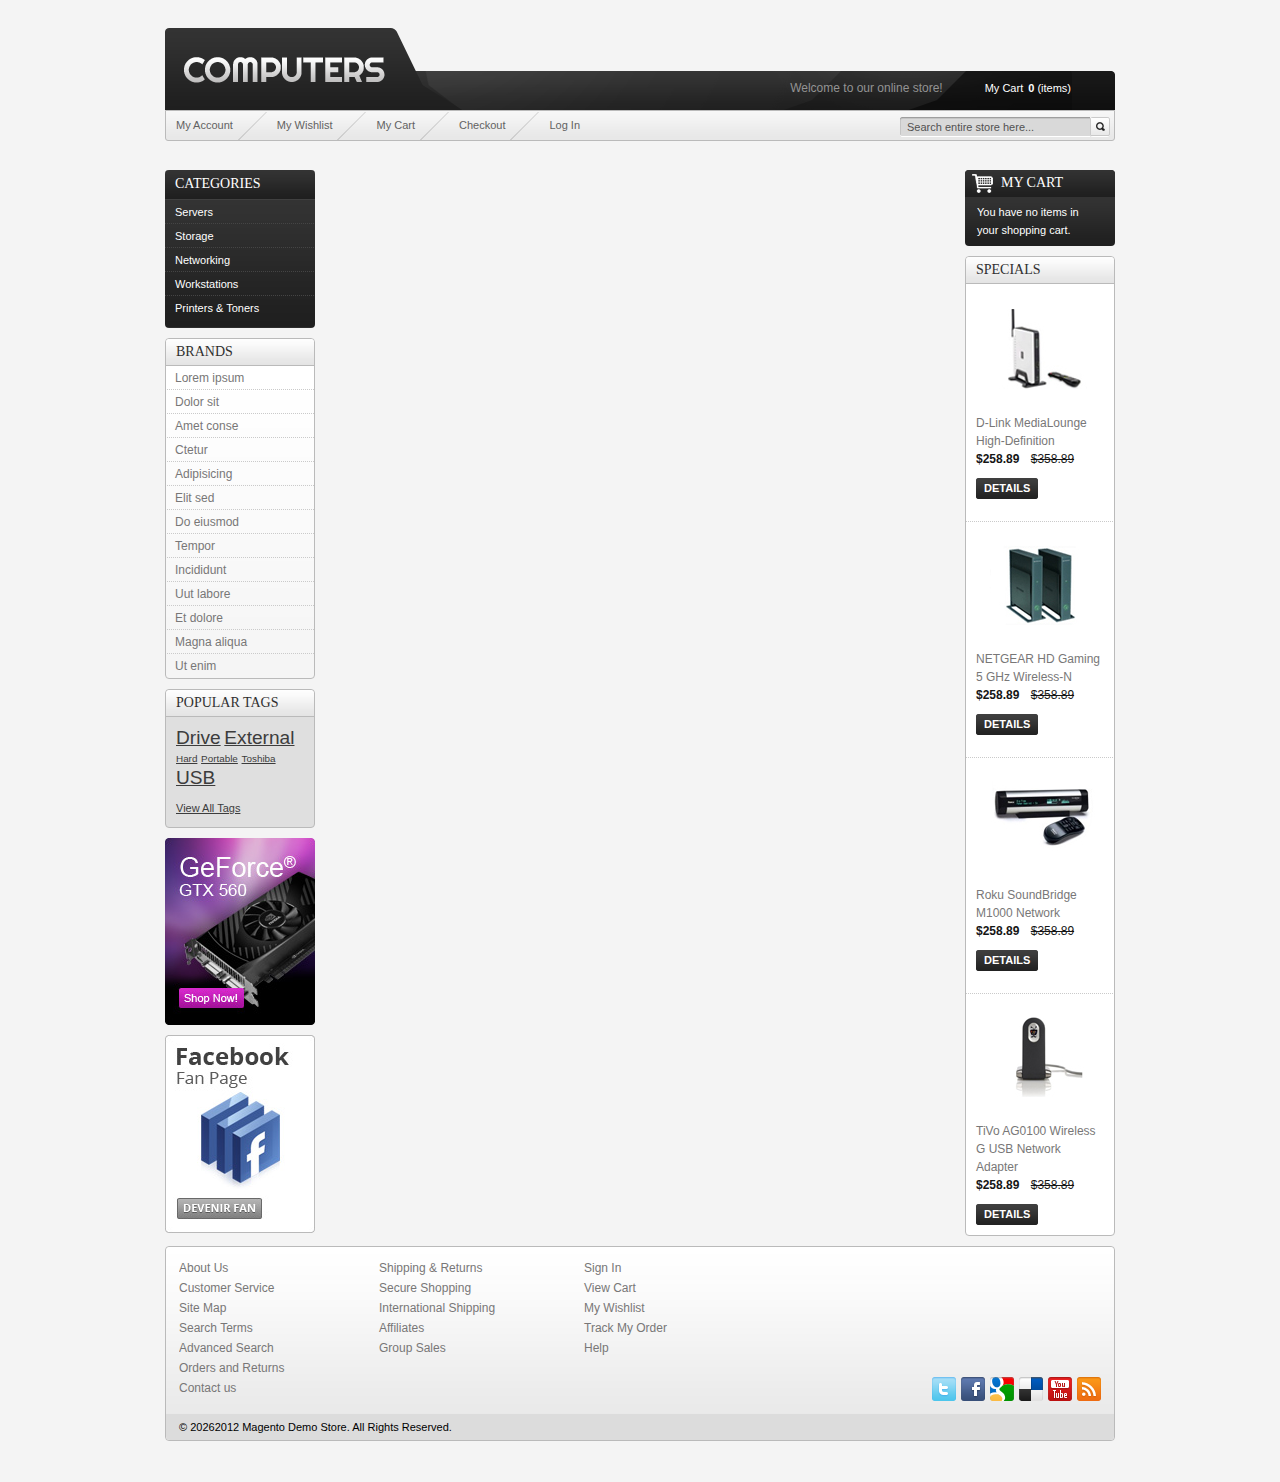
<file: public/html/index.html>
<!DOCTYPE html PUBLIC "-//W3C//DTD XHTML 1.0 Strict//EN" "http://www.w3.org/TR/xhtml1/DTD/xhtml1-strict.dtd">
<html xmlns="http://www.w3.org/1999/xhtml" xml:lang="en" lang="en">
    <head>
        <meta http-equiv="Content-Type" content="text/html; charset=UTF-8"/>
        <title>Home page</title>
        <meta name="description" content="Default Description"/>
        <meta name="keywords" content="Magento, Varien, E-commerce"/>
        <meta name="robots" content="INDEX,FOLLOW"/>
        <link rel="icon" href="http://livedemo00.template-help.com/magento_39583/skin/frontend/default/theme354/favicon.ico" type="image/x-icon"/>
        <link rel="shortcut icon" href="http://livedemo00.template-help.com/magento_39583/skin/frontend/default/theme354/favicon.ico" type="image/x-icon"/>
        <link href="static/css/css_003.css" rel="stylesheet" type="text/css"/>
        <link href="static/css/css_002.css" rel="stylesheet" type="text/css"/>
        <link href="static/css/css.css" rel="stylesheet" type="text/css"/>
        <!--[if lt IE 7]>
        <script type="text/javascript">
        //<![CDATA[
            var BLANK_URL = 'static/js/blank.html';
            var BLANK_IMG = 'static/js/spacer.gif';
        //]]>
        </script>
        <![endif]-->
        <script src="static/js/ga.js" async="" type="text/javascript"></script>
        <script type="text/javascript" src="static/js/jquery-1.js"></script>
        <script type="text/javascript" src="static/js/sidebar_menu.js"></script>
        <script type="text/javascript" src="static/js/jquery_002.js"></script>
        <script type="text/javascript" src="static/js/scripts.js"></script>
        <link rel="stylesheet" type="text/css" href="static/css/styles.css" media="all"/>
        <link rel="stylesheet" type="text/css" href="static/css/widgets.css" media="all"/>
        <link rel="stylesheet" type="text/css" href="static/css/print.css" media="print"/>
        <script type="text/javascript" src="static/js/prototype.js"></script>
        <script type="text/javascript" src="static/js/ccard.js"></script>
        <script type="text/javascript" src="static/js/validation.js"></script>
        <script type="text/javascript" src="static/js/builder.js"></script>
        <script type="text/javascript" src="static/js/effects.js"></script>
        <script type="text/javascript" src="static/js/dragdrop.js"></script>
        <script type="text/javascript" src="static/js/controls.js"></script>
        <script type="text/javascript" src="static/js/slider.js"></script>
        <script type="text/javascript" src="static/js/js.js"></script>
        <script type="text/javascript" src="static/js/form.js"></script>
        <script type="text/javascript" src="static/js/menu.js"></script>
        <script type="text/javascript" src="static/js/translate.js"></script>
        <script type="text/javascript" src="static/js/cookies.js"></script>
        <!--[if lt IE 8]>
        <link rel="stylesheet" type="text/css" href="static/css/styles-ie.css" media="all" />
        <![endif]-->
        <!--[if lt IE 7]>
        <script type="text/javascript" src="static/js/ds-sleight.js"></script>
        <script type="text/javascript" src="static/js/ie6.js"></script>
        <![endif]-->

        <script type="text/javascript">
            //<![CDATA[
            Mage.Cookies.path     = '/magento_39583';
            Mage.Cookies.domain   = '.livedemo00.template-help.com';
            //]]>
        </script>
        <script type="text/javascript">//<![CDATA[
            var Translator = new Translate([]);
            //]]></script>
        <!--[if lt IE 8]> 
                <div style=' clear: both; height: 59px; padding:0 0 0 15px; position: relative;'> 
                    <a href="http://windows.microsoft.com/en-US/internet-explorer/products/ie/home?ocid=ie6_countdown_bannercode">
                        <img src="static/images/banners/warning_bar_0000_us.jpg" border="0" height="42" width="820" alt="You are using an outdated browser. For a faster, safer browsing experience, upgrade for free today." />
                    </a>
                </div> 
        <![endif]--> 
    </head>
    <body class=" cms-index-index cms-home">
        <div class="header-container">
            <div class="header">
                <div class="page">
                    <div class="container2 row">
                        <h1 class="logo">
                            <strong>Gadget online</strong>
                            <a href="http://livedemo00.template-help.com/magento_39583/" title="Gadget online" class="logo">
                                <img src="static/logo.gif" alt="Gadget online"/>
                            </a>
                        </h1>
                        <div class="f-right">
                            <div class="block block-currency currency">
                                <div class="block-title">
                                    <strong><span>&nbsp;</span></strong>
                                </div>
                                
                            </div>
                            <div class="clear"></div>
                            <div class="block-cart-header">
                                <h3>My Cart</h3>
                                <div class="block-content">
                                    <p class="empty"><a href="http://livedemo00.template-help.com/magento_39583/checkout/cart/"><strong>0</strong> (items)</a></p>
                                </div>
                            </div>
                            <p class="welcome-msg">Welcome to our online store! </p>			
                        </div>
                        <div class="clear"></div>
                    </div>
                    <div class="row1">
                        <div class="container">
                            <form id="search_mini_form" action="http://livedemo00.template-help.com/magento_39583/catalogsearch/result/" method="get">
                                <div class="form-search">
                                    <label for="search">Search:</label>
                                    <input autocomplete="off" id="search" name="q" value="Search entire store here..." class="input-text" maxlength="128" type="text"/>
                                    <button type="submit" title="Search" class="button"><span><span>Search</span></span></button>
                                    <div style="display: none;" id="search_autocomplete" class="search-autocomplete"></div>
                                    <script type="text/javascript">
                                        //<![CDATA[
                                        var searchForm = new Varien.searchForm('search_mini_form', 'search', 'Search entire store here...');
                                        searchForm.initAutocomplete('http://livedemo00.template-help.com/magento_39583/catalogsearch/ajax/suggest/', 'search_autocomplete');
                                        //]]>
                                    </script>
                                </div>
                            </form>
                            <ul class="links">
                                <li class="first">
                                    <a href="http://livedemo00.template-help.com/magento_39583/customer/account/" title="My Account">My Account</a>
                                </li>
                                <li>
                                    <a href="http://livedemo00.template-help.com/magento_39583/wishlist/" title="My Wishlist">My Wishlist</a>
                                </li>
                                <li>
                                    <a href="http://livedemo00.template-help.com/magento_39583/checkout/cart/" title="My Cart" class="top-link-cart">My Cart</a>
                                </li>
                                <li>
                                    <a href="http://livedemo00.template-help.com/magento_39583/checkout/" title="Checkout" class="top-link-checkout">Checkout</a>
                                </li>
                                <li class=" last">
                                    <a href="http://livedemo00.template-help.com/magento_39583/customer/account/login/" title="Log In">Log In</a>
                                </li>
                            </ul>
                        </div>
                    </div>
                </div>
            </div>
        </div>
        <div class="page">
            <div class="wrapper">
                <noscript>
                    <div class="global-site-notice noscript">
                        <div class="notice-inner">
                            <p>
                                <strong>JavaScript seems to be disabled in your browser.</strong><br />
                                You must have JavaScript enabled in your browser to utilize the functionality of this website.                </p>
                        </div>
                    </div>
                </noscript>
                <div class="main-container col3-layout">
                    <div class="main">
                        <div class="col-wrapper">
                            <div class="col-main">
                                
                            </div>
                            <div class="col-left sidebar"><div class="nav-container">
                                    <div class="category-box-title">Categories</div>
                                    <ul id="nav">
                                        <li class="level0 nav-1 level-top first">
                                            <a href="http://livedemo00.template-help.com/magento_39583/servers.html" class="level-top">
                                                <span>Servers</span>
                                            </a>
                                        </li><li class="level0 nav-2 level-top">
                                            <a href="http://livedemo00.template-help.com/magento_39583/storage.html" class="level-top">
                                                <span>Storage</span>
                                            </a>
                                        </li><li class="level0 nav-3 level-top parent items">
                                            <a href="http://livedemo00.template-help.com/magento_39583/networking.html" class="level-top">
                                                <span>Networking</span>
                                            </a>
                                            <ul class="level0">
                                                <li class="level1 nav-3-1 first">
                                                    <a href="http://livedemo00.template-help.com/magento_39583/networking/entertainment-networking.html">
                                                        <span>Entertainment Networking</span>
                                                    </a>
                                                </li><li class="level1 nav-3-2">
                                                    <a href="http://livedemo00.template-help.com/magento_39583/networking/network-attached-storage.html">
                                                        <span>Network Attached Storage</span>
                                                    </a>
                                                </li><li class="level1 nav-3-3">
                                                    <a href="http://livedemo00.template-help.com/magento_39583/networking/voip.html">
                                                        <span>VoIP</span>
                                                    </a>
                                                </li><li class="level1 nav-3-4 last">
                                                    <a href="http://livedemo00.template-help.com/magento_39583/networking/wi-fi-routers.html">
                                                        <span>Wi-Fi Routers</span>
                                                    </a>
                                                </li>
                                            </ul>
                                        </li><li class="level0 nav-4 level-top">
                                            <a href="http://livedemo00.template-help.com/magento_39583/workstations.html" class="level-top">
                                                <span>Workstations</span>
                                            </a>
                                        </li><li class="level0 nav-5 level-top last">
                                            <a href="http://livedemo00.template-help.com/magento_39583/printers-ink-toners.html" class="level-top">
                                                <span>Printers &amp; Toners</span>
                                            </a>
                                        </li>    </ul>
                                </div>
                                <div class="block brands">
                                    <div class="block-title">
                                        <strong><span>Brands</span></strong>
                                    </div>
                                    <div class="block-content">
                                        <ul>
                                            <li><a href="#">Lorem ipsum </a></li>
                                            <li><a href="#">Dolor sit </a></li>
                                            <li><a href="#">Amet conse </a></li>
                                            <li><a href="#">Ctetur </a></li>
                                            <li><a href="#">Adipisicing </a></li>
                                            <li><a href="#">Elit sed </a></li>
                                            <li><a href="#">Do eiusmod </a></li>
                                            <li><a href="#">Tempor </a></li>
                                            <li><a href="#">Incididunt </a></li>
                                            <li><a href="#">Uut labore </a></li>
                                            <li><a href="#">Et dolore </a></li>
                                            <li><a href="#">Magna aliqua </a></li>
                                            <li class="last"><a href="#">Ut enim</a></li>
                                        </ul>
                                    </div>
                                </div>
                                <div class="block block-tags">
                                    <div class="block-title">
                                        <strong><span>Popular Tags</span></strong>
                                    </div>
                                    <div class="block-content">
                                        <ul class="tags-list">
                                            <li><a href="http://livedemo00.template-help.com/magento_39583/tag/product/list/tagId/28/" style="font-size:145%;">Drive</a></li>
                                            <li><a href="http://livedemo00.template-help.com/magento_39583/tag/product/list/tagId/26/" style="font-size:145%;">External</a></li>
                                            <li><a href="http://livedemo00.template-help.com/magento_39583/tag/product/list/tagId/27/" style="font-size:75%;">Hard</a></li>
                                            <li><a href="http://livedemo00.template-help.com/magento_39583/tag/product/list/tagId/25/" style="font-size:75%;">Portable</a></li>
                                            <li><a href="http://livedemo00.template-help.com/magento_39583/tag/product/list/tagId/23/" style="font-size:75%;">Toshiba</a></li>
                                            <li><a href="http://livedemo00.template-help.com/magento_39583/tag/product/list/tagId/24/" style="font-size:145%;">USB</a></li>
                                        </ul>
                                        <div class="actions">
                                            <a href="http://livedemo00.template-help.com/magento_39583/tag/list/">View All Tags</a>
                                        </div>
                                    </div>
                                </div>
                                <div class="block block-banner">
                                    <div class="block-content">
                                        <a href="http://livedemo00.template-help.com/magento_39583/servers.html/" title="New arrivals">
                                            <img src="static/col_left_callout.jpg" alt="New arrivals">
                                        </a>
                                    </div>
                                </div>
                                <div class="block block-banner">
                                    <div class="block-content">
                                        <a href="http://facebook.com/" title="Keep your eyes open for our special Back to School items and save A LOT!">
                                            <img src="static/facebook-banner.jpg" alt="Keep your eyes open for our special Back to School items and save A LOT!">
                                        </a>
                                    </div>
                                </div>
                            </div>
                        </div>
                        <div class="col-right sidebar">
                            <div class="block block-cart">
                                <div class="block-title">
                                    <strong><span>My Cart</span></strong>
                                </div>
                                <div class="block-content">
                                    <p class="empty">You have no items in your shopping cart.</p>
                                </div>
                            </div>
                            <div class="block specials">
                                <div class="block-title">
                                    <strong><span>Specials</span></strong>
                                </div>
                                <div class="block-content">
                                    <ul>
                                        <li>
                                            <a href="http://livedemo00.template-help.com/magento_39583/networking/entertainment-networking/d-link-medialounge-high-definition-media-player.html/" class="product-image"><img src="static/special_img_1.jpg" alt=""></a>
                                            <div class="product-info">
                                                <a href="http://livedemo00.template-help.com/magento_39583/networking/entertainment-networking/d-link-medialounge-high-definition-media-player.html/" class="product-name">D-Link MediaLounge High-Definition</a>
                                                <span class="price">$258.89</span>
                                                <span class="old-price">$358.89</span>
                                                <button type="button" class="button" onclick="setLocation('networking/entertainment-networking/d-link-medialounge-high-definition-media-player.html')"><span><span>Details</span></span></button>
                                            </div>
                                        </li>
                                        <li>
                                            <a href="http://livedemo00.template-help.com/magento_39583/networking/entertainment-networking/netgear-hd-gaming-5-ghz-wireless-n-networking-kit-wnhdeb111.html/" class="product-image"><img src="static/special_img_2.jpg" alt=""></a>
                                            <div class="product-info">
                                                <a href="http://livedemo00.template-help.com/magento_39583/networking/entertainment-networking/netgear-hd-gaming-5-ghz-wireless-n-networking-kit-wnhdeb111.html/" class="product-name">NETGEAR HD Gaming 5 GHz Wireless-N</a>
                                                <span class="price">$258.89</span>
                                                <span class="old-price">$358.89</span>
                                                <button type="button" class="button" onclick="setLocation('networking/entertainment-networking/netgear-hd-gaming-5-ghz-wireless-n-networking-kit-wnhdeb111.html')"><span><span>Details</span></span></button>
                                            </div>
                                        </li>
                                        <li>
                                            <a href="http://livedemo00.template-help.com/magento_39583/networking/entertainment-networking/roku-soundbridge-m1000-network-music-system.html/" class="product-image"><img src="static/special_img_3.jpg" alt=""></a>
                                            <div class="product-info">
                                                <a href="http://livedemo00.template-help.com/magento_39583/networking/entertainment-networking/roku-soundbridge-m1000-network-music-system.html/" class="product-name">Roku SoundBridge M1000 Network</a>
                                                <span class="price">$258.89</span>
                                                <span class="old-price">$358.89</span>
                                                <button type="button" class="button" onclick="setLocation('networking/entertainment-networking/roku-soundbridge-m1000-network-music-system.html')"><span><span>Details</span></span></button>
                                            </div>
                                        </li>
                                        <li class="last">
                                            <a href="http://livedemo00.template-help.com/magento_39583/tivo-ag0100-wireless-g-usb-network-adapter.html/" class="product-image"><img src="static/special_img_5.jpg" alt=""></a>
                                            <div class="product-info">
                                                <a href="http://livedemo00.template-help.com/magento_39583/tivo-ag0100-wireless-g-usb-network-adapter.html/" class="product-name">TiVo AG0100 Wireless G USB Network Adapter</a>
                                                <span class="price">$258.89</span>
                                                <span class="old-price">$358.89</span>
                                                <button type="button" class="button" onclick="setLocation('tivo-ag0100-wireless-g-usb-network-adapter.html')"><span><span>Details</span></span></button>
                                            </div>
                                        </li>
                                    </ul>
                                </div>
                            </div></div>
                    </div>
                </div>
                <div class="footer-container">
                    <div class="footer">
                        <div class="container">
                            <div class="col-1">
                                <ul class="social-links">
                                    <li><a href="http://livedemo00.template-help.com/magento_39583/#/"><img alt="" src="static/icon1.gif"></a></li>
                                    <li><a href="http://livedemo00.template-help.com/magento_39583/#/"><img alt="" src="static/icon2.gif"></a></li>
                                    <li><a href="http://livedemo00.template-help.com/magento_39583/#/"><img alt="" src="static/icon3.gif"></a></li>
                                    <li><a href="http://livedemo00.template-help.com/magento_39583/#/"><img alt="" src="static/icon4.gif"></a></li>
                                    <li><a href="http://livedemo00.template-help.com/magento_39583/#/"><img alt="" src="static/icon5.gif"></a></li>
                                    <li><a href="http://livedemo00.template-help.com/magento_39583/#/"><img alt="" src="static/icon6.gif"></a></li>
                                </ul>				</div>
                            <div class="col-2"><div class="container">
                                    <div class="sub-col-1">
                                        <ul class="footer-list">
                                            <li><a href="http://livedemo00.template-help.com/magento_39583/about-magento-demo-store/">About Us</a></li>
                                            <li><a href="http://livedemo00.template-help.com/magento_39583/customer-service/">Customer Service</a></li>
                                            <li><a href="http://livedemo00.template-help.com/magento_39583/catalog/seo_sitemap/category/">Site Map</a></li>
                                            <li><a href="http://livedemo00.template-help.com/magento_39583/catalogsearch/term/popular/">Search Terms</a></li>
                                            <li><a href="http://livedemo00.template-help.com/magento_39583/catalogsearch/advanced/">Advanced Search</a></li>
                                            <li><a href="http://livedemo00.template-help.com/magento_39583/sales/guest/form/">Orders and Returns</a></li>
                                            <li class="last"><a href="http://livedemo00.template-help.com/magento_39583/contacts/">Contact us</a></li>
                                        </ul>
                                    </div>
                                    <div class="sub-col-2">
                                        <ul class="footer-list">
                                            <li><a href="http://livedemo00.template-help.com/magento_39583/#/">Shipping &amp; Returns</a></li>
                                            <li><a href="http://livedemo00.template-help.com/magento_39583/#/">Secure Shopping</a></li>
                                            <li><a href="http://livedemo00.template-help.com/magento_39583/#/">International Shipping</a></li>
                                            <li><a href="http://livedemo00.template-help.com/magento_39583/#/">Affiliates</a></li>
                                            <li class="last"><a href="http://livedemo00.template-help.com/magento_39583/#/">Group Sales</a></li>
                                        </ul>
                                    </div>
                                    <div class="sub-col-3">
                                        <ul class="footer-list">
                                            <li><a href="http://livedemo00.template-help.com/magento_39583/customer/account/login/">Sign In</a></li>
                                            <li><a href="http://livedemo00.template-help.com/magento_39583/checkout/cart/">View Cart</a></li>
                                            <li><a href="http://livedemo00.template-help.com/magento_39583/wishlist/">My Wishlist</a></li>
                                            <li><a href="http://livedemo00.template-help.com/magento_39583/#/">Track My Order</a></li>
                                            <li class="last"><a href="http://livedemo00.template-help.com/magento_39583/#/">Help</a></li>
                                        </ul>
                                    </div>
                                </div></div>
                        </div>
                        <!--{%FOOTER_LINK}-->	   </div>
                    <address>© <script type="text/javascript">var mdate = new Date(); document.write(mdate.getFullYear());</script>2012 Magento Demo Store. All Rights Reserved.</address>
                </div>

            </div>
        </div>

        <!--LIVEDEMO_00 -->

        <script type="text/javascript">
            var _gaq = _gaq || [];
            _gaq.push(['_setAccount', 'UA-7078796-5']);
            _gaq.push(['_trackPageview']);
            (function() {
                var ga = document.createElement('script'); ga.type = 'text/javascript'; ga.async = true;
                ga.src = ('https:' == document.location.protocol ? 'https://ssl' : 'http://www') + '.google-analytics.com/ga.js';
                var s = document.getElementsByTagName('script')[0]; s.parentNode.insertBefore(ga, s);
            })();</script>



    </body></html>
</file>
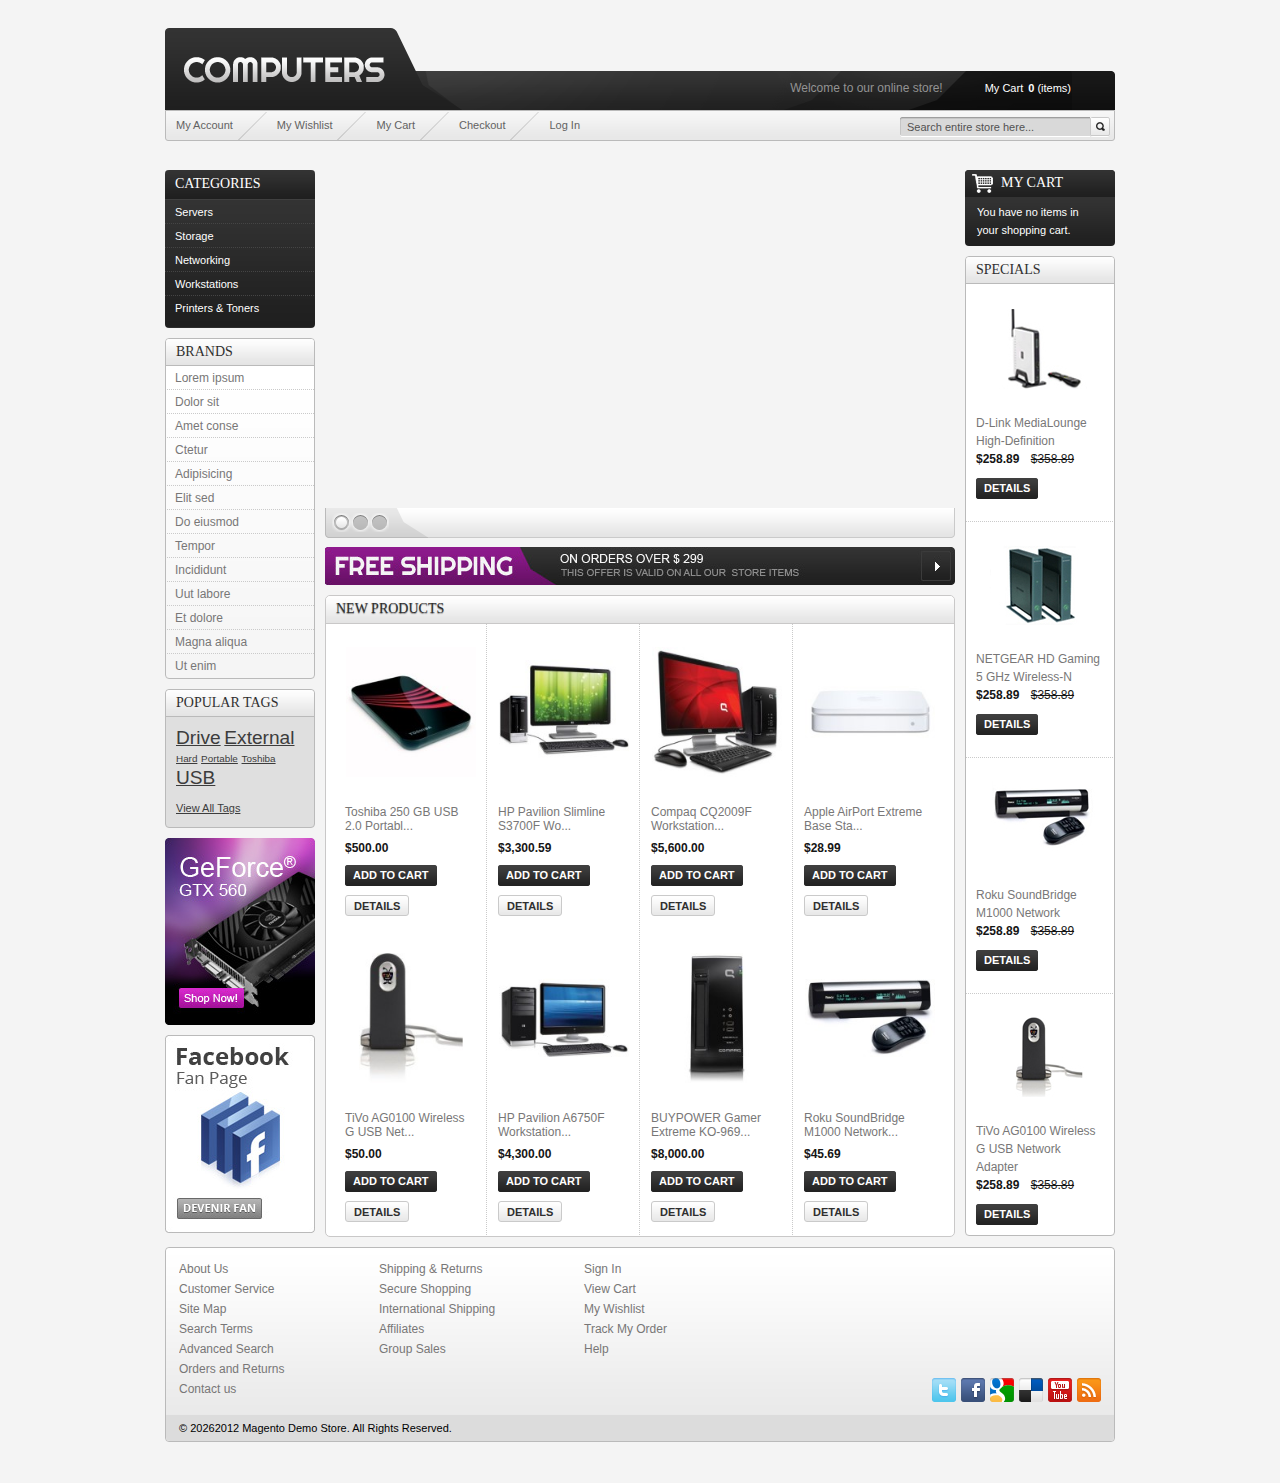
<file: public/html/Home page.htm>
<!DOCTYPE html PUBLIC "-//W3C//DTD XHTML 1.0 Strict//EN" "http://www.w3.org/TR/xhtml1/DTD/xhtml1-strict.dtd">
<html xmlns="http://www.w3.org/1999/xhtml" xml:lang="en" lang="en">
    <head>
        <meta http-equiv="Content-Type" content="text/html; charset=UTF-8"/>
        <title>Home page</title>
        <meta name="description" content="Default Description"/>
        <meta name="keywords" content="Magento, Varien, E-commerce"/>
        <meta name="robots" content="INDEX,FOLLOW"/>
        <link rel="icon" href="http://livedemo00.template-help.com/magento_39583/skin/frontend/default/theme354/favicon.ico" type="image/x-icon"/>
        <link rel="shortcut icon" href="http://livedemo00.template-help.com/magento_39583/skin/frontend/default/theme354/favicon.ico" type="image/x-icon"/>
        <link href="static/css/css_003.css" rel="stylesheet" type="text/css"/>
        <link href="static/css/css_002.css" rel="stylesheet" type="text/css"/>
        <link href="static/css/css.css" rel="stylesheet" type="text/css"/>
        <!--[if lt IE 7]>
        <script type="text/javascript">
        //<![CDATA[
            var BLANK_URL = 'static/js/blank.html';
            var BLANK_IMG = 'static/js/spacer.gif';
        //]]>
        </script>
        <![endif]-->
        <script src="static/js/ga.js" async="" type="text/javascript"></script>
        <script type="text/javascript" src="static/js/jquery-1.js"></script>
        <script type="text/javascript" src="static/js/sidebar_menu.js"></script>
        <script type="text/javascript" src="static/js/jquery_002.js"></script>
        <script type="text/javascript" src="static/js/scripts.js"></script>
        <link rel="stylesheet" type="text/css" href="static/css/styles.css" media="all"/>
        <link rel="stylesheet" type="text/css" href="static/css/widgets.css" media="all"/>
        <link rel="stylesheet" type="text/css" href="static/css/print.css" media="print"/>
        <script type="text/javascript" src="static/js/prototype.js"></script>
        <script type="text/javascript" src="static/js/ccard.js"></script>
        <script type="text/javascript" src="static/js/validation.js"></script>
        <script type="text/javascript" src="static/js/builder.js"></script>
        <script type="text/javascript" src="static/js/effects.js"></script>
        <script type="text/javascript" src="static/js/dragdrop.js"></script>
        <script type="text/javascript" src="static/js/controls.js"></script>
        <script type="text/javascript" src="static/js/slider.js"></script>
        <script type="text/javascript" src="static/js/js.js"></script>
        <script type="text/javascript" src="static/js/form.js"></script>
        <script type="text/javascript" src="static/js/menu.js"></script>
        <script type="text/javascript" src="static/js/translate.js"></script>
        <script type="text/javascript" src="static/js/cookies.js"></script>
        <!--[if lt IE 8]>
        <link rel="stylesheet" type="text/css" href="static/css/styles-ie.css" media="all" />
        <![endif]-->
        <!--[if lt IE 7]>
        <script type="text/javascript" src="static/js/ds-sleight.js"></script>
        <script type="text/javascript" src="static/js/ie6.js"></script>
        <![endif]-->

        <script type="text/javascript">
            //<![CDATA[
            Mage.Cookies.path     = '/magento_39583';
            Mage.Cookies.domain   = '.livedemo00.template-help.com';
            //]]>
        </script>
        <script type="text/javascript">//<![CDATA[
            var Translator = new Translate([]);
            //]]></script>
        <!--[if lt IE 8]> 
                <div style=' clear: both; height: 59px; padding:0 0 0 15px; position: relative;'> 
                    <a href="http://windows.microsoft.com/en-US/internet-explorer/products/ie/home?ocid=ie6_countdown_bannercode">
                        <img src="static/images/banners/warning_bar_0000_us.jpg" border="0" height="42" width="820" alt="You are using an outdated browser. For a faster, safer browsing experience, upgrade for free today." />
                    </a>
                </div> 
        <![endif]--> 
    </head>
    <body class=" cms-index-index cms-home">
        <div class="header-container">
            <div class="header">
                <div class="page">
                    <div class="container2 row">
                        <h1 class="logo">
                            <strong>Gadget online</strong>
                            <a href="http://livedemo00.template-help.com/magento_39583/" title="Gadget online" class="logo">
                                <img src="static/logo.gif" alt="Gadget online"/>
                            </a>
                        </h1>
                        <div class="f-right">
                            <div class="block block-currency currency">
                                <div class="block-title">
                                    <strong><span>&nbsp;</span></strong>
                                </div>
                                
                            </div>
                            <div class="clear"></div>
                            <div class="block-cart-header">
                                <h3>My Cart</h3>
                                <div class="block-content">
                                    <p class="empty"><a href="http://livedemo00.template-help.com/magento_39583/checkout/cart/"><strong>0</strong> (items)</a></p>
                                </div>
                            </div>
                            <p class="welcome-msg">Welcome to our online store! </p>			
                        </div>
                        <div class="clear"></div>
                    </div>
                    <div class="row1">
                        <div class="container">
                            <form id="search_mini_form" action="http://livedemo00.template-help.com/magento_39583/catalogsearch/result/" method="get">
                                <div class="form-search">
                                    <label for="search">Search:</label>
                                    <input autocomplete="off" id="search" name="q" value="Search entire store here..." class="input-text" maxlength="128" type="text"/>
                                    <button type="submit" title="Search" class="button"><span><span>Search</span></span></button>
                                    <div style="display: none;" id="search_autocomplete" class="search-autocomplete"></div>
                                    <script type="text/javascript">
                                        //<![CDATA[
                                        var searchForm = new Varien.searchForm('search_mini_form', 'search', 'Search entire store here...');
                                        searchForm.initAutocomplete('http://livedemo00.template-help.com/magento_39583/catalogsearch/ajax/suggest/', 'search_autocomplete');
                                        //]]>
                                    </script>
                                </div>
                            </form>
                            <ul class="links">
                                <li class="first">
                                    <a href="http://livedemo00.template-help.com/magento_39583/customer/account/" title="My Account">My Account</a>
                                </li>
                                <li>
                                    <a href="http://livedemo00.template-help.com/magento_39583/wishlist/" title="My Wishlist">My Wishlist</a>
                                </li>
                                <li>
                                    <a href="http://livedemo00.template-help.com/magento_39583/checkout/cart/" title="My Cart" class="top-link-cart">My Cart</a>
                                </li>
                                <li>
                                    <a href="http://livedemo00.template-help.com/magento_39583/checkout/" title="Checkout" class="top-link-checkout">Checkout</a>
                                </li>
                                <li class=" last">
                                    <a href="http://livedemo00.template-help.com/magento_39583/customer/account/login/" title="Log In">Log In</a>
                                </li>
                            </ul>
                        </div>
                    </div>
                </div>
            </div>
        </div>
        <div class="page">
            <div class="wrapper">
                <noscript>
                    <div class="global-site-notice noscript">
                        <div class="notice-inner">
                            <p>
                                <strong>JavaScript seems to be disabled in your browser.</strong><br />
                                You must have JavaScript enabled in your browser to utilize the functionality of this website.                </p>
                        </div>
                    </div>
                </noscript>
                <div class="main-container col3-layout">
                    <div class="main">
                        <div class="col-wrapper">
                            <div class="col-main">
                                <div class="std"><script type="text/javascript" src="static/js/jquery.js"></script>
                                    <script type="text/javascript" src="static/js/tms-0.js"></script>
                                    <script type="text/javascript" src="static/js/tms_presets.js"></script>

                                    <script type="text/javascript">
                                        ;(function($){
			
                                            $(window).load(function(){
                                                $('.slider')._TMS({
                                                    prevBu:'.prev',
                                                    nextBu:'.next',
                                                    playBu:'.play',
                                                    duration:800,
                                                    easing:'easeOutQuad',
                                                    preset:'simpleFade',
                                                    pagination:true,
                                                    //pagNums:false,
                                                    slideshow:5000,
                                                    numStatus:false,
                                                    banners:'fade',// fromLeft, fromRight, fromTop, fromBottom
                                                    waitBannerAnimation:false
                                                })	
                                            })
		
                                        })(jQuery)
                                    </script>

                                    <div style="z-index: 1; overflow: hidden;" class="slider">
                                        <ul class="items">	
                                            <li>
                                                <img alt="" src="static/slide1.jpg"/>

                                            </li>
                                            <li>
                                                <img alt="" src="static/slide2.jpg"/>

                                            </li>
                                            <li>
                                                <img alt="" src="static/slide3.jpg"/>

                                            </li>
                                        </ul>
                                        <div style="overflow: hidden; width: 630px; height: 338px; background: url(&quot;http://livedemo00.template-help.com/magento_39583/skin/frontend/default/theme354/images/media/slide2.jpg&quot;) no-repeat scroll 0px 0px transparent;" class="pic">
                                            <div style="position: absolute; width: 100%; height: 100%; left: 0px; top: 0px; z-index: 1;" class="mask">
                                                <div style="left: 0px; top: 0px; position: absolute; width: 630px; height: 338px; background-position: 0px 0px; background-image: url(&quot;http://livedemo00.template-help.com/magento_39583/skin/frontend/default/theme354/images/media/slide2.jpg&quot;); opacity: 1; display: none;">
                                                </div>
                                            </div>
                                        </div>
                                        <ul class="pagination">
                                            <li class="">
                                                <a href="#">1</a>
                                            </li>
                                            <li class="current">
                                                <a href="#">2</a>
                                            </li>
                                            <li class="">
                                                <a href="#">3</a>
                                            </li>
                                        </ul>
                                        <div style="z-index: 999; opacity: 0;" class="banner">
                                            <a href="http://livedemo00.template-help.com/magento_39583/storage.html/">
                                                &nbsp;
                                            </a>
                                        </div>
                                        <div style="z-index: 999; opacity: 0;" class="banner">
                                                <a href="http://livedemo00.template-help.com/magento_39583/workstations.html/">
                                                    &nbsp;
                                                </a>
                                            </div>
                                            <div style="z-index: 999; opacity: 1;" class="banner">
                                                <a href="http://livedemo00.template-help.com/magento_39583/servers.html/">
                                                    &nbsp;
                                                </a>
                                            </div>
                                    </div>
                                    <div class="banners">
                                        <a href="http://livedemo00.template-help.com/magento_39583/networking/entertainment-networking.html/"><img alt="" src="static/banner1.jpg"/></a>
                                    </div></div><div class="main-border">
                                    <div class="page-title"><h1>New Products</h1></div>
                                    <ul class="products-grid">
                                        <li class="item first">
                                            <a href="http://livedemo00.template-help.com/magento_39583/toshiba-250-gb-usb-2-0-portable-external-hard-drive-hddr250e03x.html" title="Toshiba 250 GB USB 2.0 Portable External Hard Drive" class="product-image"><img src="static/file_2_6.jpg" alt="Toshiba 250 GB USB 2.0 Portable External Hard Drive" height="130" width="130"/></a>
                                            <h3 class="product-name"><a href="http://livedemo00.template-help.com/magento_39583/toshiba-250-gb-usb-2-0-portable-external-hard-drive-hddr250e03x.html" title="Toshiba 250 GB USB 2.0 Portable External Hard Drive">Toshiba 250 GB USB 2.0 Portabl...</a></h3>
                                            <div class="price-box">
                                                <span class="regular-price" id="product-price-7-new">
                                                    <span class="price">$500.00</span>                                    </span>

                                            </div>

                                            <div class="actions">
                                                <button type="button" title="Add to Cart" class="button btn-cart" onclick="setLocation('http://livedemo00.template-help.com/magento_39583/toshiba-250-gb-usb-2-0-portable-external-hard-drive-hddr250e03x.html?options=cart')"><span><span>Add to Cart</span></span></button>
                                                <a class="button2" href="http://livedemo00.template-help.com/magento_39583/toshiba-250-gb-usb-2-0-portable-external-hard-drive-hddr250e03x.html"><span><span>Details</span></span></a>
                                            </div>
                                        </li>
                                        <li class="item">
                                            <a href="http://livedemo00.template-help.com/magento_39583/hp-pavilion-slimline-s3700f-workstation.html" title="HP Pavilion Slimline S3700F Workstation" class="product-image"><img src="static/file_1_28.jpg" alt="HP Pavilion Slimline S3700F Workstation" height="130" width="130"/></a>
                                            <h3 class="product-name"><a href="http://livedemo00.template-help.com/magento_39583/hp-pavilion-slimline-s3700f-workstation.html" title="HP Pavilion Slimline S3700F Workstation">HP Pavilion Slimline S3700F Wo...</a></h3>



                                            <div class="price-box">
                                                <span class="regular-price" id="product-price-29-new">
                                                    <span class="price">$3,300.59</span>                                    </span>

                                            </div>

                                            <div class="actions">
                                                <button type="button" title="Add to Cart" class="button btn-cart" onclick="setLocation('http://livedemo00.template-help.com/magento_39583/hp-pavilion-slimline-s3700f-workstation.html?options=cart')"><span><span>Add to Cart</span></span></button>
                                                <a class="button2" href="http://livedemo00.template-help.com/magento_39583/hp-pavilion-slimline-s3700f-workstation.html"><span><span>Details</span></span></a>
                                            </div>
                                        </li>
                                        <li class="item">
                                            <a href="http://livedemo00.template-help.com/magento_39583/compaq-cq2009f-workstation.html" title="Compaq CQ2009F Workstation" class="product-image">
                                                <img src="static/file_3_10.jpg" alt="Compaq CQ2009F Workstation" height="130" width="130"/>
                                            </a>
                                            <h3 class="product-name"><a href="http://livedemo00.template-help.com/magento_39583/compaq-cq2009f-workstation.html" title="Compaq CQ2009F Workstation">Compaq CQ2009F Workstation...</a></h3>
                                            <div class="price-box">
                                                <span class="regular-price" id="product-price-27-new">
                                                    <span class="price">$5,600.00</span>                                    </span>
                                            </div>
                                            <div class="actions">
                                                <button type="button" title="Add to Cart" class="button btn-cart" onclick="setLocation('http://livedemo00.template-help.com/magento_39583/checkout/cart/add/uenc/aHR0cDovL2xpdmVkZW1vMDAudGVtcGxhdGUtaGVscC5jb20vbWFnZW50b18zOTU4My8,/product/27/')"><span><span>Add to Cart</span></span></button>
                                                <a class="button2" href="http://livedemo00.template-help.com/magento_39583/compaq-cq2009f-workstation.html"><span><span>Details</span></span></a>
                                            </div>
                                        </li>
                                        <li class="item last">
                                            <a href="http://livedemo00.template-help.com/magento_39583/apple-airport-extreme-base-station-gigabit-mb053ll.html" title="Apple AirPort Extreme Base Station (Gigabit) MB053LL" class="product-image">
                                                <img src="static/file_3_5.jpg" alt="Apple AirPort Extreme Base Station (Gigabit) MB053LL" height="130" width="130"/>
                                            </a>
                                            <h3 class="product-name"><a href="http://livedemo00.template-help.com/magento_39583/apple-airport-extreme-base-station-gigabit-mb053ll.html" title="Apple AirPort Extreme Base Station (Gigabit) MB053LL">Apple AirPort Extreme Base Sta...</a></h3>
                                            <div class="price-box">
                                                <span class="regular-price" id="product-price-22-new">
                                                    <span class="price">$28.99</span>                                    </span>
                                            </div>

                                            <div class="actions">
                                                <button type="button" title="Add to Cart" class="button btn-cart" onclick="setLocation('http://livedemo00.template-help.com/magento_39583/checkout/cart/add/uenc/aHR0cDovL2xpdmVkZW1vMDAudGVtcGxhdGUtaGVscC5jb20vbWFnZW50b18zOTU4My8,/product/22/')"><span><span>Add to Cart</span></span></button>
                                                <a class="button2" href="http://livedemo00.template-help.com/magento_39583/apple-airport-extreme-base-station-gigabit-mb053ll.html"><span><span>Details</span></span></a>
                                            </div>
                                        </li>
                                    </ul>
                                    <ul class="products-grid">
                                        <li class="item first">
                                            <a href="http://livedemo00.template-help.com/magento_39583/tivo-ag0100-wireless-g-usb-network-adapter.html" title="TiVo AG0100 Wireless G USB Network Adapter" class="product-image"><img src="static/file_10.jpg" alt="TiVo AG0100 Wireless G USB Network Adapter" height="130" width="130"></a>
                                            <h3 class="product-name"><a href="http://livedemo00.template-help.com/magento_39583/tivo-ag0100-wireless-g-usb-network-adapter.html" title="TiVo AG0100 Wireless G USB Network Adapter">TiVo AG0100 Wireless G USB Net...</a></h3>



                                            <div class="price-box">
                                                <span class="regular-price" id="product-price-9-new">
                                                    <span class="price">$50.00</span>                                    </span>

                                            </div>

                                            <div class="actions">
                                                <button type="button" title="Add to Cart" class="button btn-cart" onclick="setLocation('http://livedemo00.template-help.com/magento_39583/checkout/cart/add/uenc/aHR0cDovL2xpdmVkZW1vMDAudGVtcGxhdGUtaGVscC5jb20vbWFnZW50b18zOTU4My8,/product/9/')"><span><span>Add to Cart</span></span></button>
                                                <a class="button2" href="http://livedemo00.template-help.com/magento_39583/tivo-ag0100-wireless-g-usb-network-adapter.html"><span><span>Details</span></span></a>
                                            </div>
                                        </li>
                                        <li class="item">
                                            <a href="http://livedemo00.template-help.com/magento_39583/hp-pavilion-a6750f-workstation.html" title="HP Pavilion A6750F Workstation" class="product-image"><img src="static/file_1_27.jpg" alt="HP Pavilion A6750F Workstation" height="130" width="130"></a>
                                            <h3 class="product-name"><a href="http://livedemo00.template-help.com/magento_39583/hp-pavilion-a6750f-workstation.html" title="HP Pavilion A6750F Workstation">HP Pavilion A6750F Workstation...</a></h3>



                                            <div class="price-box">
                                                <span class="regular-price" id="product-price-28-new">
                                                    <span class="price">$4,300.00</span>                                    </span>

                                            </div>

                                            <div class="actions">
                                                <button type="button" title="Add to Cart" class="button btn-cart" onclick="setLocation('http://livedemo00.template-help.com/magento_39583/checkout/cart/add/uenc/aHR0cDovL2xpdmVkZW1vMDAudGVtcGxhdGUtaGVscC5jb20vbWFnZW50b18zOTU4My8,/product/28/')"><span><span>Add to Cart</span></span></button>
                                                <a class="button2" href="http://livedemo00.template-help.com/magento_39583/hp-pavilion-a6750f-workstation.html"><span><span>Details</span></span></a>
                                            </div>
                                        </li>
                                        <li class="item">
                                            <a href="http://livedemo00.template-help.com/magento_39583/buypower-gamer-extreme-ko-969.html" title="BUYPOWER Gamer Extreme KO-969" class="product-image"><img src="static/file_29.jpg" alt="BUYPOWER Gamer Extreme KO-969" height="130" width="130"></a>
                                            <h3 class="product-name"><a href="http://livedemo00.template-help.com/magento_39583/buypower-gamer-extreme-ko-969.html" title="BUYPOWER Gamer Extreme KO-969">BUYPOWER Gamer Extreme KO-969...</a></h3>



                                            <div class="price-box">
                                                <span class="regular-price" id="product-price-26-new">
                                                    <span class="price">$8,000.00</span>                                    </span>

                                            </div>

                                            <div class="actions">
                                                <button type="button" title="Add to Cart" class="button btn-cart" onclick="setLocation('http://livedemo00.template-help.com/magento_39583/buypower-gamer-extreme-ko-969.html?options=cart')"><span><span>Add to Cart</span></span></button>
                                                <a class="button2" href="http://livedemo00.template-help.com/magento_39583/buypower-gamer-extreme-ko-969.html"><span><span>Details</span></span></a>
                                            </div>
                                        </li>
                                        <li class="item last">
                                            <a href="http://livedemo00.template-help.com/magento_39583/roku-soundbridge-m1000-network-music-system.html" title="Roku SoundBridge M1000 Network Music System" class="product-image"><img src="static/file_13.jpg" alt="Roku SoundBridge M1000 Network Music System" height="130" width="130"></a>
                                            <h3 class="product-name"><a href="http://livedemo00.template-help.com/magento_39583/roku-soundbridge-m1000-network-music-system.html" title="Roku SoundBridge M1000 Network Music System">Roku SoundBridge M1000 Network...</a></h3>



                                            <div class="price-box">
                                                <span class="regular-price" id="product-price-12-new">
                                                    <span class="price">$45.69</span>                                    </span>

                                            </div>

                                            <div class="actions">
                                                <button type="button" title="Add to Cart" class="button btn-cart" onclick="setLocation('http://livedemo00.template-help.com/magento_39583/roku-soundbridge-m1000-network-music-system.html?options=cart')"><span><span>Add to Cart</span></span></button>
                                                <a class="button2" href="http://livedemo00.template-help.com/magento_39583/roku-soundbridge-m1000-network-music-system.html"><span><span>Details</span></span></a>
                                            </div>
                                        </li>
                                    </ul>
                                </div>
                            </div>
                            <div class="col-left sidebar"><div class="nav-container">
                                    <div class="category-box-title">Categories</div>
                                    <ul id="nav">
                                        <li class="level0 nav-1 level-top first">
                                            <a href="http://livedemo00.template-help.com/magento_39583/servers.html" class="level-top">
                                                <span>Servers</span>
                                            </a>
                                        </li><li class="level0 nav-2 level-top">
                                            <a href="http://livedemo00.template-help.com/magento_39583/storage.html" class="level-top">
                                                <span>Storage</span>
                                            </a>
                                        </li><li class="level0 nav-3 level-top parent items">
                                            <a href="http://livedemo00.template-help.com/magento_39583/networking.html" class="level-top">
                                                <span>Networking</span>
                                            </a>
                                            <ul class="level0">
                                                <li class="level1 nav-3-1 first">
                                                    <a href="http://livedemo00.template-help.com/magento_39583/networking/entertainment-networking.html">
                                                        <span>Entertainment Networking</span>
                                                    </a>
                                                </li><li class="level1 nav-3-2">
                                                    <a href="http://livedemo00.template-help.com/magento_39583/networking/network-attached-storage.html">
                                                        <span>Network Attached Storage</span>
                                                    </a>
                                                </li><li class="level1 nav-3-3">
                                                    <a href="http://livedemo00.template-help.com/magento_39583/networking/voip.html">
                                                        <span>VoIP</span>
                                                    </a>
                                                </li><li class="level1 nav-3-4 last">
                                                    <a href="http://livedemo00.template-help.com/magento_39583/networking/wi-fi-routers.html">
                                                        <span>Wi-Fi Routers</span>
                                                    </a>
                                                </li>
                                            </ul>
                                        </li><li class="level0 nav-4 level-top">
                                            <a href="http://livedemo00.template-help.com/magento_39583/workstations.html" class="level-top">
                                                <span>Workstations</span>
                                            </a>
                                        </li><li class="level0 nav-5 level-top last">
                                            <a href="http://livedemo00.template-help.com/magento_39583/printers-ink-toners.html" class="level-top">
                                                <span>Printers &amp; Toners</span>
                                            </a>
                                        </li>    </ul>
                                </div>
                                <div class="block brands">
                                    <div class="block-title">
                                        <strong><span>Brands</span></strong>
                                    </div>
                                    <div class="block-content">
                                        <ul>
                                            <li><a href="#">Lorem ipsum </a></li>
                                            <li><a href="#">Dolor sit </a></li>
                                            <li><a href="#">Amet conse </a></li>
                                            <li><a href="#">Ctetur </a></li>
                                            <li><a href="#">Adipisicing </a></li>
                                            <li><a href="#">Elit sed </a></li>
                                            <li><a href="#">Do eiusmod </a></li>
                                            <li><a href="#">Tempor </a></li>
                                            <li><a href="#">Incididunt </a></li>
                                            <li><a href="#">Uut labore </a></li>
                                            <li><a href="#">Et dolore </a></li>
                                            <li><a href="#">Magna aliqua </a></li>
                                            <li class="last"><a href="#">Ut enim</a></li>
                                        </ul>
                                    </div>
                                </div>
                                <div class="block block-tags">
                                    <div class="block-title">
                                        <strong><span>Popular Tags</span></strong>
                                    </div>
                                    <div class="block-content">
                                        <ul class="tags-list">
                                            <li><a href="http://livedemo00.template-help.com/magento_39583/tag/product/list/tagId/28/" style="font-size:145%;">Drive</a></li>
                                            <li><a href="http://livedemo00.template-help.com/magento_39583/tag/product/list/tagId/26/" style="font-size:145%;">External</a></li>
                                            <li><a href="http://livedemo00.template-help.com/magento_39583/tag/product/list/tagId/27/" style="font-size:75%;">Hard</a></li>
                                            <li><a href="http://livedemo00.template-help.com/magento_39583/tag/product/list/tagId/25/" style="font-size:75%;">Portable</a></li>
                                            <li><a href="http://livedemo00.template-help.com/magento_39583/tag/product/list/tagId/23/" style="font-size:75%;">Toshiba</a></li>
                                            <li><a href="http://livedemo00.template-help.com/magento_39583/tag/product/list/tagId/24/" style="font-size:145%;">USB</a></li>
                                        </ul>
                                        <div class="actions">
                                            <a href="http://livedemo00.template-help.com/magento_39583/tag/list/">View All Tags</a>
                                        </div>
                                    </div>
                                </div>
                                <div class="block block-banner">
                                    <div class="block-content">
                                        <a href="http://livedemo00.template-help.com/magento_39583/servers.html/" title="New arrivals">
                                            <img src="static/col_left_callout.jpg" alt="New arrivals">
                                        </a>
                                    </div>
                                </div>
                                <div class="block block-banner">
                                    <div class="block-content">
                                        <a href="http://facebook.com/" title="Keep your eyes open for our special Back to School items and save A LOT!">
                                            <img src="static/facebook-banner.jpg" alt="Keep your eyes open for our special Back to School items and save A LOT!">
                                        </a>
                                    </div>
                                </div>
                            </div>
                        </div>
                        <div class="col-right sidebar">
                            <div class="block block-cart">
                                <div class="block-title">
                                    <strong><span>My Cart</span></strong>
                                </div>
                                <div class="block-content">
                                    <p class="empty">You have no items in your shopping cart.</p>
                                </div>
                            </div>
                            <div class="block specials">
                                <div class="block-title">
                                    <strong><span>Specials</span></strong>
                                </div>
                                <div class="block-content">
                                    <ul>
                                        <li>
                                            <a href="http://livedemo00.template-help.com/magento_39583/networking/entertainment-networking/d-link-medialounge-high-definition-media-player.html/" class="product-image"><img src="static/special_img_1.jpg" alt=""></a>
                                            <div class="product-info">
                                                <a href="http://livedemo00.template-help.com/magento_39583/networking/entertainment-networking/d-link-medialounge-high-definition-media-player.html/" class="product-name">D-Link MediaLounge High-Definition</a>
                                                <span class="price">$258.89</span>
                                                <span class="old-price">$358.89</span>
                                                <button type="button" class="button" onclick="setLocation('networking/entertainment-networking/d-link-medialounge-high-definition-media-player.html')"><span><span>Details</span></span></button>
                                            </div>
                                        </li>
                                        <li>
                                            <a href="http://livedemo00.template-help.com/magento_39583/networking/entertainment-networking/netgear-hd-gaming-5-ghz-wireless-n-networking-kit-wnhdeb111.html/" class="product-image"><img src="static/special_img_2.jpg" alt=""></a>
                                            <div class="product-info">
                                                <a href="http://livedemo00.template-help.com/magento_39583/networking/entertainment-networking/netgear-hd-gaming-5-ghz-wireless-n-networking-kit-wnhdeb111.html/" class="product-name">NETGEAR HD Gaming 5 GHz Wireless-N</a>
                                                <span class="price">$258.89</span>
                                                <span class="old-price">$358.89</span>
                                                <button type="button" class="button" onclick="setLocation('networking/entertainment-networking/netgear-hd-gaming-5-ghz-wireless-n-networking-kit-wnhdeb111.html')"><span><span>Details</span></span></button>
                                            </div>
                                        </li>
                                        <li>
                                            <a href="http://livedemo00.template-help.com/magento_39583/networking/entertainment-networking/roku-soundbridge-m1000-network-music-system.html/" class="product-image"><img src="static/special_img_3.jpg" alt=""></a>
                                            <div class="product-info">
                                                <a href="http://livedemo00.template-help.com/magento_39583/networking/entertainment-networking/roku-soundbridge-m1000-network-music-system.html/" class="product-name">Roku SoundBridge M1000 Network</a>
                                                <span class="price">$258.89</span>
                                                <span class="old-price">$358.89</span>
                                                <button type="button" class="button" onclick="setLocation('networking/entertainment-networking/roku-soundbridge-m1000-network-music-system.html')"><span><span>Details</span></span></button>
                                            </div>
                                        </li>
                                        <li class="last">
                                            <a href="http://livedemo00.template-help.com/magento_39583/tivo-ag0100-wireless-g-usb-network-adapter.html/" class="product-image"><img src="static/special_img_5.jpg" alt=""></a>
                                            <div class="product-info">
                                                <a href="http://livedemo00.template-help.com/magento_39583/tivo-ag0100-wireless-g-usb-network-adapter.html/" class="product-name">TiVo AG0100 Wireless G USB Network Adapter</a>
                                                <span class="price">$258.89</span>
                                                <span class="old-price">$358.89</span>
                                                <button type="button" class="button" onclick="setLocation('tivo-ag0100-wireless-g-usb-network-adapter.html')"><span><span>Details</span></span></button>
                                            </div>
                                        </li>
                                    </ul>
                                </div>
                            </div></div>
                    </div>
                </div>
                <div class="footer-container">
                    <div class="footer">
                        <div class="container">
                            <div class="col-1">
                                <ul class="social-links">
                                    <li><a href="http://livedemo00.template-help.com/magento_39583/#/"><img alt="" src="static/icon1.gif"></a></li>
                                    <li><a href="http://livedemo00.template-help.com/magento_39583/#/"><img alt="" src="static/icon2.gif"></a></li>
                                    <li><a href="http://livedemo00.template-help.com/magento_39583/#/"><img alt="" src="static/icon3.gif"></a></li>
                                    <li><a href="http://livedemo00.template-help.com/magento_39583/#/"><img alt="" src="static/icon4.gif"></a></li>
                                    <li><a href="http://livedemo00.template-help.com/magento_39583/#/"><img alt="" src="static/icon5.gif"></a></li>
                                    <li><a href="http://livedemo00.template-help.com/magento_39583/#/"><img alt="" src="static/icon6.gif"></a></li>
                                </ul>				</div>
                            <div class="col-2"><div class="container">
                                    <div class="sub-col-1">
                                        <ul class="footer-list">
                                            <li><a href="http://livedemo00.template-help.com/magento_39583/about-magento-demo-store/">About Us</a></li>
                                            <li><a href="http://livedemo00.template-help.com/magento_39583/customer-service/">Customer Service</a></li>
                                            <li><a href="http://livedemo00.template-help.com/magento_39583/catalog/seo_sitemap/category/">Site Map</a></li>
                                            <li><a href="http://livedemo00.template-help.com/magento_39583/catalogsearch/term/popular/">Search Terms</a></li>
                                            <li><a href="http://livedemo00.template-help.com/magento_39583/catalogsearch/advanced/">Advanced Search</a></li>
                                            <li><a href="http://livedemo00.template-help.com/magento_39583/sales/guest/form/">Orders and Returns</a></li>
                                            <li class="last"><a href="http://livedemo00.template-help.com/magento_39583/contacts/">Contact us</a></li>
                                        </ul>
                                    </div>
                                    <div class="sub-col-2">
                                        <ul class="footer-list">
                                            <li><a href="http://livedemo00.template-help.com/magento_39583/#/">Shipping &amp; Returns</a></li>
                                            <li><a href="http://livedemo00.template-help.com/magento_39583/#/">Secure Shopping</a></li>
                                            <li><a href="http://livedemo00.template-help.com/magento_39583/#/">International Shipping</a></li>
                                            <li><a href="http://livedemo00.template-help.com/magento_39583/#/">Affiliates</a></li>
                                            <li class="last"><a href="http://livedemo00.template-help.com/magento_39583/#/">Group Sales</a></li>
                                        </ul>
                                    </div>
                                    <div class="sub-col-3">
                                        <ul class="footer-list">
                                            <li><a href="http://livedemo00.template-help.com/magento_39583/customer/account/login/">Sign In</a></li>
                                            <li><a href="http://livedemo00.template-help.com/magento_39583/checkout/cart/">View Cart</a></li>
                                            <li><a href="http://livedemo00.template-help.com/magento_39583/wishlist/">My Wishlist</a></li>
                                            <li><a href="http://livedemo00.template-help.com/magento_39583/#/">Track My Order</a></li>
                                            <li class="last"><a href="http://livedemo00.template-help.com/magento_39583/#/">Help</a></li>
                                        </ul>
                                    </div>
                                </div></div>
                        </div>
                        <!--{%FOOTER_LINK}-->	   </div>
                    <address>© <script type="text/javascript">var mdate = new Date(); document.write(mdate.getFullYear());</script>2012 Magento Demo Store. All Rights Reserved.</address>
                </div>

            </div>
        </div>

        <!--LIVEDEMO_00 -->

        <script type="text/javascript">
            var _gaq = _gaq || [];
            _gaq.push(['_setAccount', 'UA-7078796-5']);
            _gaq.push(['_trackPageview']);
            (function() {
                var ga = document.createElement('script'); ga.type = 'text/javascript'; ga.async = true;
                ga.src = ('https:' == document.location.protocol ? 'https://ssl' : 'http://www') + '.google-analytics.com/ga.js';
                var s = document.getElementsByTagName('script')[0]; s.parentNode.insertBefore(ga, s);
            })();</script>



    </body></html>
</file>
<file: public/html/static/css/css_003.css>
@font-face {
  font-family: 'Open Sans';
  font-style: normal;
  font-weight: 400;
  src: local('Open Sans'), local('OpenSans'), url(http://themes.googleusercontent.com/static/fonts/opensans/v6/cJZKeOuBrn4kERxqtaUH3T8E0i7KZn-EPnyo3HZu7kw.woff) format('woff');
}
</file>
<file: public/html/static/css/css_002.css>
@font-face {
  font-family: 'Anton';
  font-style: normal;
  font-weight: 400;
  src: local('Anton'), url(http://themes.googleusercontent.com/static/fonts/anton/v3/tilmJBBU81h1G7ZsdY3Hmw.woff) format('woff');
}
</file>
<file: public/html/static/css/css.css>
@font-face {
  font-family: 'Righteous';
  font-style: normal;
  font-weight: 400;
  src: local('Righteous'), local('Righteous-Regular'), url(http://themes.googleusercontent.com/static/fonts/righteous/v2/w5P-SI7QJQSDqB3GziL8XT8E0i7KZn-EPnyo3HZu7kw.woff) format('woff');
}
</file>
<file: public/html/static/css/styles.css>
/**
 * Magento
 *
 * NOTICE OF LICENSE
 *
 * This source file is subject to the Academic Free License (AFL 3.0)
 * that is bundled with this package in the file LICENSE_AFL.txt.
 * It is also available through the world-wide-web at this URL:
 * http://opensource.org/licenses/afl-3.0.php
 * If you did not receive a copy of the license and are unable to
 * obtain it through the world-wide-web, please send an email
 * to license@magentocommerce.com so we can send you a copy immediately.
 * 
 *
 * @category    design
 * @package     default_blank
 * @copyright  Copyright (c) 2011 template-help.com
 * @license     http://opensource.org/licenses/afl-3.0.php  Academic Free License (AFL 3.0)
 */

/* Reset ================================================================================= */
* { margin:0; padding:0; }

.full-width{width:100%;}
.container{width:100%; overflow:hidden;}
.clear{clear:both;}
.ie-fix{width:100%; position:relative;}
.radio, checkbox{border:0; background:0;}
.page-indent{padding:17px;}
.page-border{border:1px solid #CFE2ED; padding:17px;}

body          { background:#f4f4f4; font:12px/18px Arial, Helvetica, sans-serif; color:#727272; text-align:center; min-width:990px; }

img           { border:0; vertical-align:top; }

a             { color:#939393; text-decoration:underline; }
a:hover       { text-decoration:none; }
a:hover img   {position:relative;}
:focus        { outline: 0; }

/* Headings */
h1            { font-size:1em; font-weight:normal; line-height:1.3; }
h2            { font-size:1em; font-weight:bold; line-height:1.34; margin-bottom:5px; }
h3            { font-size:1em; font-weight:bold; line-height:normal; margin-bottom:10px;}
h4            { font-size:1em; font-weight:bold; margin-bottom:10px;}
h5            { font-size:0.92em; font-weight:bold; margin-bottom:10px;}
h6            { font-size:0.92em; font-weight:bold; margin-bottom:10px;}

/* Forms */
form          { display:inline; }
fieldset      { border:0; }
legend        { display:none; }

/* Table */
table         { border:0; border-collapse:collapse; border-spacing:0; empty-cells:show; font-size:100%; }
caption,th,td { vertical-align:top; text-align:left; font-weight:normal; }

/* Content */
strong        { font-weight:bold; }
address       { font-style:normal; }
cite          { font-style:normal; }
q,
blockquote    { quotes:none; }
q:before,
q:after       { content:''; }
small,big     { font-size:1em; }
sup           { font-size:1em; vertical-align:top; }

/* Lists */
ul,ol         { list-style:none; }

/* Tools */
.hidden       { display:block !important; border:0 !important; margin:0 !important; padding:0 !important; font-size:0 !important; line-height:0 !important; width:0 !important; height:0 !important; overflow:hidden !important; }
.nobr         { white-space:nowrap !important; }
.wrap         { white-space:normal !important; }
.a-left       { text-align:left !important; }
.a-center     { text-align:center !important; }
.a-right      { text-align:right !important; }
.v-top        { vertical-align:top; }
.v-middle     { vertical-align:middle; }
.f-left,
.left         { float:left !important; }
.f-right,
.right        { float:right !important; }
.f-none       { float:none !important; }
.f-fix        { float:left; width:100%; }
.no-display   { display:none; }
.no-margin    { margin:0 !important; }
.no-padding   { padding:0 !important; }
.no-bg        { background:none !important; }
/* ======================================================================================= */


/* Layout ================================================================================ */
.wrapper { }
.page { width:950px; margin:0 auto; padding:0; text-align:left;}
.page-print { background:#fff; padding:20px; text-align:left;  min-width:0;}
.page-empty { background:#fff; padding:20px; text-align:left; }
.page-popup { padding:20px; text-align:left; background:#FFF; min-width:0;}
.page-popup .product-image{display:block; margin-bottom:10px;}
.page-popup .price-box{margin:10px 0;}
.page-popup .add-to-links{padding:15px 0;}
.page-popup .buttons-set{padding-top:14px!important;}

.main-container { padding:0;}
.main { margin:0; padding:0;}
.cms-index-index .main { margin:0; padding:0;}
.cms-index-index .main-border{ padding-bottom:0;}
.cms-index-index .col3-layout .col-main{ padding:0; border:none; width:630px; background:none;}

/* Base Columns */
.col-left { float:left; width:150px; padding:0; }
.col-main { float:left; padding:19px; width:634px; border-radius:5px; -moz-border-radius:5px; -webkit-border-radius:5px; border:solid 1px #c9c8c8; margin-bottom:10px; background:#fff;}
.col-right { float:right; width:150px; padding:0; }
.catalog-category-view .col-main,
.tag-product-list .col-main{ background:#fff;}

/* 1 Column Layout */
.col1-layout .col-main { float:none; width:auto; }

/* 2 Columns Layout */
.col2-left-layout .col-main { float:right; width:750px;}
.col2-right-layout .col-main { width:750px;}
.col2-right-layout .ver-line{ background:url(../images/line.gif) 699px 3px  repeat-y;}
.col2-left-layout .ver-line{ background:url(../images/line.gif) 230px 3px  repeat-y;}

.main-border{ background:#fff; border:solid 1px #c9c8c8; border-radius:5px; -moz-border-radius:5px; -webkit-border-radius:5px; overflow:hidden; padding:19px;}
.checkout-onepage-index .col-main{ width:680px; background:none; padding:0; overflow:visible; border:none;}
.checkout-onepage-index .col-right{ width:215px;}


.catalog-product-view .col-main{ overflow:visible;}

/* 3 Columns Layout */
.col3-layout .col-main { width:590px;}
.col3-layout .col-wrapper { float:left; width:790px; }
.col3-layout .col-wrapper .col-main { float:right; }


/* Content Columns */
.col2-set .col-1 { float:left; width:40%; }
.col2-set .col-2 { float:right; width:58%; }
.col2-set .col-narrow { width:33%; }
.col2-set .col-wide { width:65%; }

.col3-set .col-1 { float:left; width:32%; }
.col3-set .col-2 { float:left; width:32%; margin-left:2%; }
.col3-set .col-3 { float:right; width:32%; }

.col4-set .col-1 { float:left; width:23.5%; }
.col4-set .col-2 { float:left; width:23.5%; margin:0 2%; }
.col4-set .col-3 { float:left; width:23.5%; }
.col4-set .col-4 { float:right; width:23.5%; }
/* ======================================================================================= */


/* Global Styles ========================================================================= */
/* Form Elements */
input,select,textarea,button { font:12px Arial, Helvetica, sans-serif; vertical-align:middle; color:#a0a0a0; }
input.input-text,select,textarea { background:#fff; border:1px solid #d7d7d7; color:#a0a0a0;}
input.input-text,textarea { padding:2px; }
select { padding:1px; }
select option { padding-right:10px; }
select.multiselect option { border-bottom:1px solid #f0f0f0; padding:2px 5px; }
select.multiselect option:last-child { border-bottom:0; }
textarea { overflow:auto; }
input.radio { margin-right:3px; }
input.checkbox { margin-right:3px; }
input.qty { width:2.5em !important; }
button.button::-moz-focus-inner { padding:0; border:0; } /* FF Fix */
button.button { -webkit-border-fit:lines; } /* <- Safari & Google Chrome Fix */
button.button { overflow:visible; width:auto; border:0; padding:0; margin:0; background:transparent; cursor:pointer; }
button.button span { float:left; height:21px; background:url(../images/bkg_button.gif) bottom repeat-x #b3b3b3; padding:0; font:bold 11px/21px Arial, Helvetica, sans-serif; text-transform:uppercase; text-align:center; white-space:nowrap; color:#fff; border-radius:3px; -web-border-radius:3px; -moz-border-radius:3px;}
button.button span span {padding:0 8px; border:none;}
button.disabled {}
button.disabled span {}

button.button:hover span { background:#7c167a;}
button.button:hover span span{ background:none; border:none;}

.button2 { height:19px; border:solid 1px #cacaca; background:url(../images/button-bg3.gif) bottom repeat-x #fefefe; padding:0 8px; font:bold 11px/21px Arial, Helvetica, sans-serif; text-transform:uppercase; text-align:center; white-space:nowrap; color:#2f2f2f; border-radius:3px; -web-border-radius:3px; -moz-border-radius:3px; display:inline-block; text-decoration:none;}
.button2:hover{ background:#cacaca;}


.form-search button.button span {height:20px; width:20px; background:url(../images/search-button.gif) top repeat-x; overflow:hidden; text-indent:20em; border:none;}
.form-search button.button span span {padding:0; background:none; border:none;}
.form-search button.button:hover span{ background:#383838; border:solid 1px #000;}
.form-search button.button:hover span span{ background:none; border:none;}

.checkout-types button.button span { height:33px; background:url(../images/button-bg2.gif) right repeat-y #605f5f; border:none; padding:0 0 0 8px; font:normal 13px/31px "Open Sans", sans-serif; color:#fff;}
.checkout-types button.button span span { background:none; padding:0 13px 0 5px; border:none; text-transform:uppercase;}
.checkout-types button.button:hover span { background:#939393;}
.checkout-types button.button:hover span span { background:none;}

button.btn-checkout span {}
button.btn-checkout.no-checkout {}

p.control input.checkbox,
p.control input.radio { margin-right:6px; }
/* Form Highlight */
/*input.input-text:focus,select:focus,textarea:focus {}*/
/*.highlight { background:#efefef; }*/

/* Form lists */
/* Grouped fields */
/*.form-list { width:535px; margin:0 auto; overflow:hidden; }*/
.form-list li { margin:0 0 8px; }
.form-list label { float:left; color:#716f6f; font-weight:normal; position:relative; z-index:0; }
.form-list label.required {}
.form-list label.required em { float:right; font-style:normal; color:#eb340a; position:absolute; top:0; right:-8px; }
.form-list li.control label { float:none; }
.form-list li.control input.radio,
.form-list li.control input.checkbox { margin-right:6px; }
.form-list li.control .input-box { clear:none; display:inline; width:auto; }
/*.form-list li.fields { margin-right:-15px; }*/
.form-list .input-box { display:block; clear:both; width:260px; }
.form-list .field { float:left; width:275px; overflow:hidden; }
.form-list input.input-text { width:254px; }
.form-list textarea { width:254px; height:10em; }
.form-list select { width:260px; }
.form-list li.wide .input-box { width:535px; }
.form-list li.wide input.input-text { width:529px; }
.form-list li.wide textarea { width:529px; }
.form-list li.wide select { width:535px; }
.form-list li.additional-row { border-top:1px solid #f0f0f0; margin-top:10px; padding-top:7px; }
.form-list li.additional-row .btn-remove { float:right; margin:5px 0 0; }
.form-list .input-range input.input-text { width:74px; }
/* Customer */
.form-list .customer-name-prefix .input-box,
.form-list .customer-name-suffix .input-box,
.form-list .customer-name-prefix-suffix .input-box,
.form-list .customer-name-prefix-middlename .input-box,
.form-list .customer-name-middlename-suffix .input-box,
.form-list .customer-name-prefix-middlename-suffix .input-box { width:auto; }

.form-list .name-prefix { width:65px; }
.form-list .name-prefix select { width:55px; }
.form-list .name-prefix input.input-text { width:49px; }

.form-list .name-suffix { width:65px; }
.form-list .name-suffix select { width:55px; }
.form-list .name-suffix input.input-text { width:49px; }

.form-list .name-middlename { width:70px; }
.form-list .name-middlename input.input-text { width:49px; }

.form-list .customer-name-prefix-middlename-suffix .name-firstname,
.form-list .customer-name-prefix-middlename .name-firstname { width:140px; }
.form-list .customer-name-prefix-middlename-suffix .name-firstname input.input-text,
.form-list .customer-name-prefix-middlename .name-firstname input.input-text { width:124px; }
.form-list .customer-name-prefix-middlename-suffix .name-lastname { width:205px; }
.form-list .customer-name-prefix-middlename-suffix .name-lastname input.input-text { width:189px; }

.form-list .customer-name-prefix-suffix .name-firstname { width:210px; }
.form-list .customer-name-prefix-suffix .name-lastname { width:205px; }
.form-list .customer-name-prefix-suffix .name-firstname input.input-text,
.form-list .customer-name-prefix-suffix .name-lastname input.input-text { width:189px; }

.form-list .customer-name-prefix-suffix .name-firstname { width:210px; }
.form-list .customer-name-prefix-suffix .name-lastname { width:205px; }
.form-list .customer-name-prefix-suffix .name-firstname input.input-text,
.form-list .customer-name-prefix-suffix .name-lastname input.input-text { width:189px; }

.form-list .customer-name-prefix .name-firstname,
.form-list .customer-name-middlename .name-firstname { width:210px; }

.form-list .customer-name-suffix .name-lastname,
.form-list .customer-name-middlename .name-firstname,
.form-list .customer-name-middlename-suffix .name-firstname,
.form-list .customer-name-middlename-suffix .name-lastname { width:205px; }

.form-list .customer-name-prefix .name-firstname input.input-text,
.form-list .customer-name-suffix .name-lastname input.input-text,
.form-list .customer-name-middlename .name-firstname input.input-text,
.form-list .customer-name-middlename-suffix .name-firstname input.input-text,
.form-list .customer-name-middlename-suffix .name-lastname input.input-text { width:189px; }

.form-list .customer-dob .dob-month,
.form-list .customer-dob .dob-day,
.form-list .customer-dob .dob-year { float:left; width:85px; }
.form-list .customer-dob input.input-text { display:block; width:74px; }
.form-list .customer-dob label { font-size:10px; font-weight:normal; color:#888; }
.form-list .customer-dob .dob-day,
.form-list .customer-dob .dob-month { width:60px; }
.form-list .customer-dob .dob-day input.input-text,
.form-list .customer-dob .dob-month input.input-text { width:46px; }
.form-list .customer-dob .dob-year { width:140px; }
.form-list .customer-dob .dob-year input.input-text { width:134px; }

.buttons-set { clear:both; margin:5px 0 0; padding:0;}
.buttons-set .back-link { float:left; }
.buttons-set button.button { float:right; }
.buttons-set p.required { margin:0 0 5px; }

.buttons-set-order {}

.fieldset { border:1px solid #f0f0f0; padding:22px 25px 12px 25px; margin:28px 0; }
.fieldset .legend { float:left; font-weight:bold; font-size:13px; border:1px solid #fefefe; background:#f0f0f0; color:#333; margin:-33px 0 0 -10px; padding:0 8px; position:relative; }

/* Form Validation */
.validation-advice { clear:both; min-height:13px; margin:3px 0 0; padding-left:17px; font-size:10px; line-height:13px; background:url(../images/validation_advice_bg.gif) 2px 1px no-repeat; color:#f00; width:100%;}
.validation-failed { border:1px dashed #f00 !important; background:#faebe7 !important; }
.validation-passed {}
p.required { font-size:10px; text-align:right; color:#f00; }
/* Expiration date and CVV number validation fix */
.v-fix { float:left; }
.v-fix .validation-advice { display:block; width:12em; margin-right:-12em; position:relative; }

/* Global Messages  */
.success { color:#3d6611; font-weight:bold; }
.error { color:#f00; font-weight:bold; }
.notice { color:#f0f0f0; }

.messages,
.messages ul { list-style:none !important; margin:0 !important; padding:0 !important; }
.messages { width:100%; overflow:hidden; }
.messages li { margin:0 0 30px; }
.messages li li { margin:0 0 3px; }
.error-msg,
.success-msg,
.note-msg,
.notice-msg { border-style:solid !important; border-width:1px !important; background-position:10px 9px !important; background-repeat:no-repeat !important; min-height:24px !important; padding:8px 8px 8px 32px !important; font-size:11px !important; font-weight:bold !important; }
.error-msg { border-color:#f16048; background-color:#faebe7; background-image:url(../images/i_msg-error.gif); color:#df280a; }
.success-msg { border-color:#446423; background-color:#eff5ea; background-image:url(../images/i_msg-success.gif); color:#3d6611; }
.note-msg,
.notice-msg { border-color:#fcd344; background-color:#fafaec; background-image:url(../images/i_msg-note.gif); color:#3d6611; }

.sales-guest-form .form-alt li{padding:5px 0;}
.sales-guest-form .form-alt select{width:100%;}

/* BreadCrumbs */
.breadcrumbs { padding:0 0 15px 0; color:#7f7f7f;}
.breadcrumbs ul{}
.breadcrumbs li { display:inline; font-size:11px;}
.breadcrumbs li a{ color:#7f7f7f; text-decoration:none;}
.breadcrumbs li a:hover{ text-decoration:underline;}
.breadcrumbs li strong{ color:#7f7f7f; font-weight:normal;}

/* Page Heading */
.page-title { border-bottom:solid 1px #c9c8c8;  margin:-19px -19px 21px -19px; position:relative;}
.page-title h1,
.page-title h2 { font-size:14px; line-height:25px; text-transform:uppercase; color:#2f2f2f; font-weight:normal; margin:0; background: url(../images/block-title-bg.gif) repeat-x scroll center bottom #FAFAFA; padding:0 10px 2px; border-radius:4px 4px 0 0; -webkit-border-radius:4px 4px 0 0; -moz-border-radius:4px 4px 0 0; text-shadow:#8b8b8b 0px 1px 1px; font-family: 'Righteous', cursive;}
.page-title .separator { margin:0 3px; }
.page-title .link-rss { float:right; }
.title-buttons { text-align:right; }
.title-buttons h1,
.title-buttons h2,
.title-buttons h3,
.title-buttons h4,
.title-buttons h5,
.title-buttons h6 { text-align:left;}

.subtitle,
.sub-title  { clear:both; }

/* Pager */
.pager { padding:0 0 12px 0; margin:0; text-align:center; border-bottom:solid 1px #e5e5e5;}
.pager .amount { float:left; }
.pager .limiter { float:right; }
.pager .pages { margin:0 135px; }
.pager .pages strong{ font-weight:normal;}
.pager .pages a{ color:#7f7f7f; text-decoration:none;}
.pager .pages a:hover{ text-decoration:underline; color:#000;}
.pager .pages ol { display:inline; }
.pager .pages li { display:inline; }
.pager .pages .current { color:#000;}

/* Sorter */
.sorter { padding:14px 36px 0 0; margin:0; }
.sorter label{ display:none;}
.sorter .view-mode { float:left; }
.sorter .sort-by { float:right; }
.sorter .link-feed {}


.sorter .view-mode .grid{ margin-right:6px;}
.sorter .view-mode strong.grid{ display:inline-block; width:19px; height:19px; overflow:hidden; text-indent:20em; background:url(../images/grid-act.gif) no-repeat 0 0;}
.sorter .view-mode strong.list{ display:inline-block; width:19px; height:19px; overflow:hidden; text-indent:20em; background:url(../images/list-act.gif) no-repeat 0 0;}

.sorter .view-mode a.grid{ display:inline-block; width:19px; height:19px; overflow:hidden; text-indent:20em; background:url(../images/grid.gif) no-repeat 0 0;}
.sorter .view-mode a.list{ display:inline-block; width:19px; height:19px; overflow:hidden; text-indent:20em; background:url(../images/list.gif) no-repeat 0 0;}

/* Toolbar */
.toolbar { color:#7f7f7f; padding:0; margin-bottom:5px; font-size:11px;}
.toolbar a{ color:#7f7f7f;}
.toolbar .pager {}
.toolbar .sorter {}
.toolbar-bottom { margin:0;}
.toolbar strong{ color:#5d5d63;}
.toolbar select{ background:#fff; color:#5d5d63;}

/* Data Table */
.data-table { width:100%; }
.data-table th { padding:8px; border:1px solid #e0e0e0; font-weight:normal; white-space:nowrap; text-align:center;}
.data-table td { padding:5px; border:1px solid #e0e0e0; }
.data-table thead { }
.data-table tbody {}
.data-table tfoot {}
.data-table tr.first {}
.data-table tr.last {}
.data-table tr.odd {}
.data-table tr.even {}
.data-table tbody.odd {}
.data-table tbody.odd td { border-width:0 1px; }
.data-table tbody.even { background-color:#f6f6f6; }
.data-table tbody.even td { border-width:0 1px; }
.data-table tbody.odd tr.border td,
.data-table tbody.even tr.border td { border-bottom-width:1px; }
.data-table th .tax-flag { white-space:nowrap; font-weight:normal; }
.data-table td.label,
.data-table th.label { font-weight:normal; text-align:center;}
.data-table td.value {}

/* Shopping cart total summary row expandable to details */
tr.summary-total { cursor:pointer; }
tr.summary-total td {}
tr.summary-total .summary-collapse { float:right; text-align:right; padding-left:20px; background:url(../images/bkg_collapse.gif) 0 4px no-repeat; cursor:pointer; }
tr.show-details .summary-collapse { background-position:0 -53px; }
tr.show-details td {}
tr.summary-details td { font-size:11px; background-color:#dae1e4; color:#626465; }
tr.summary-details-first td { border-top:1px solid #d2d8db; }
tr.summary-details-excluded { font-style:italic; }

/* Shopping cart tax info */
.cart-tax-info { display:block; }
.cart-tax-info,
.cart-tax-info .cart-price { padding-right:20px; }
.cart-tax-total { display:block; padding-right:20px; background:url(../images/bkg_collapse.gif) 100% 4px no-repeat; cursor:pointer; }
.cart-tax-info .price,
.cart-tax-total .price { display:inline !important; font-weight:normal !important; }
.cart-tax-total-expanded { background-position:100% -53px; }

/* Class: std - styles for admin-controlled content */
.std .subtitle { padding:0; }
.std ol.ol { list-style:decimal outside; padding-left:1.5em; }
.std ul.disc { margin:0 0 10px; }
.std ul.disc { list-style:disc outside; padding-left:18px; }
.std dl dt { font-weight:bold; }
.std dl dd { margin:0 0 10px; }
/*.std ul,
.std ol,
.std dl,
.std p,
.std address,
.std blockquote { margin:0 0 1em; padding:0; }
.std ul { list-style:disc outside; padding-left:1.5em; }
.std ol { list-style:decimal outside; padding-left:1.5em; }
.std ul ul { list-style-type:circle; }
.std ul ul,
.std ol ol,
.std ul ol,
.std ol ul { margin:.5em 0; }
.std dt { font-weight:bold; }
.std dd { padding:0 0 0 1.5em; }
.std blockquote { font-style:italic; padding:0 0 0 1.5em; }
.std address { font-style:normal; }
.std b,
.std strong { font-weight:bold; }
.std i,
.std em { font-style:italic; }*/

/* Misc */
.links li { display:block; }
.links li.first { padding-left:0 !important; }
.links li.last { background:none !important; padding-right:0 !important; }

.link-cart { font-weight:normal; color:#333333; }
.link-wishlist { font-weight:normal; font-size:11px; color:#333333;}
.link-reorder { font-weight:bold; }
.link-compare { font-weight:normal; font-size:11px;}
.link-print { background:url(../images/i_print.gif) 0 2px no-repeat; padding:2px 15px 2px 25px; line-height:40px;}
.link-rss { background:url(../images/i_rss.gif) 0 1px no-repeat; padding-left:18px; white-space:nowrap; }
.btn-remove { display:block; width:15px; height:15px; font-size:0; line-height:0; background:url(../images/btn_remove.gif) 0 0 no-repeat; text-indent:-999em; overflow:hidden; }
.btn-remove2 { display:block; width:16px; height:16px; font-size:0; line-height:0; background:url(../images/btn_trash.gif) 0 0 no-repeat; text-indent:-999em; overflow:hidden; }
.btn-edit    { display:block; width:11px; height:11px; font-size:0; line-height:0; background:url(../images/btn_edit.gif) 0 0 no-repeat; text-indent:-999em; overflow:hidden; }

.cards-list dt { margin:5px 0 0; }
.cards-list .offset { padding:2px 0 2px 20px; }

.separator { margin:0 7px 0 10px; }

.divider { clear:both; display:block; font-size:0; line-height:0; height:1px; margin:10px 0; background:#f0f0f0; text-indent:-999em; overflow:hidden; }

/* Noscript Notice */
.noscript { border:1px solid #f0f0f0; border-width:0 0 1px; background:#ffff90; font-size:12px; line-height:1.25; text-align:center; color:#2f2f2f; }
.noscript .noscript-inner { width:1000px; margin:0 auto; padding:12px 0 12px; background:url(../images/i_notice.gif) 20px 50% no-repeat; }
.noscript p { margin:0; }

/* Demo Notice */
.demo-notice { margin:0; padding:6px 10px; background:#d75f07; font-size:12px; line-height:1.15; text-align:center; color:#fff; }
/* ======================================================================================= */


/* Header ================================================================================ */

.header-container { padding:0;}
.header { width:100%; padding:28px 0 29px;}
.header .logo{ text-decoration:none !important; display:inline-block; float:left; margin:20px 0 19px 15px;}
.header .logo strong { position:absolute; top:-999em; left:-999em; width:0; height:0; font-size:0; line-height:0; text-indent:-999em; overflow:hidden; }
.header h1.logo { margin:0; padding:0; }
.header .col-1, .header .col-2{ float:right; width:120px; padding-left:20px; margin:21px 0 0 20px; border-left:solid 1px #39393a; height:157px;}
.header .col-3{ float:right; text-align:right; margin:17px 0 0;}

.header-container .welcome-msg { font-weight:normal; color:#939393; text-align:right; padding:28px 13px 5px 11px; margin:0; font-size:12px; float:right;}

.header .row1 .links { margin:0; padding:0; float:left;}
.header .row1 .links li { line-height:21px; float:left; background:url(../images/link-bg.gif) right top no-repeat; padding:0 34px 0 10px !important;}
.header .row1 .links li a{white-space:nowrap; font-size:11px; line-height:29px; color:#626262; display:block; float:left; text-decoration:none; }
.header .row1 .links li a:hover{ color:#000; text-decoration:underline;}
.header-container .form-search .search-autocomplete { z-index:999; text-align:right;}
.header-container .form-search .search-autocomplete ul { border:1px solid #f0f0f0; background-color:#fff; }
.header-container .form-search .search-autocomplete li { padding:3px; border-bottom:1px solid #f0f0f0; cursor:pointer; }
.header-container .form-search .search-autocomplete li .amount { float:right; font-weight:bold; }
.header-container .form-search .search-autocomplete li.selected {}
.header-container .form-search { float:right; height:20px;  overflow:hidden; margin:6px 4px 3px 0;}
.header-container .form-search label{ display:none;}
.header-container .form-search button{ float:right;}
.header-container .form-search input{ float:left; background:url(../images/search-bg.gif) 0 0; vertical-align:middle; color:#525151; height:15px; padding:2px 10px 3px 7px; width:173px; border:solid 0px; font-size:11px; font-family:Verdana, Geneva, sans-serif;}
.header .form-language { float:right; margin:7px 17px 0 0; color:#000;}
.header .form-language select{ width:136px; font-size:11px; background:#d9d9d9; border:solid 1px #9e9e9e; color:#262626; padding:0;}
.header-container .top-container { clear:both; text-align:right; }
.header .block-currency{ border:none; float:right; margin:5px 0 0 0; padding:0; background:none;}
.header .block-currency .block-title{ padding:2px 11px 0 0; float:left; border:none; background:none; font-family:Arial, Helvetica, sans-serif;}
.header .block-currency .block-title strong{ font-weight:normal; color:#2c2c2c; text-transform:none;}
.header .block-currency .block-content{ padding:0; float:left;}
.header .block-currency select{ width:136px; font-size:11px; background:#d9d9d9; border:solid 1px #9e9e9e; color:#262626; padding:0;}

.header .row{ background:url(../images/row-bg.gif) no-repeat 0 0;}

.header-container .row1{ background:url(../images/row1-bg.gif) top repeat-x #e8e8e8; border:solid 1px #bababa; border-radius:0 0 3px 3px; -moz-border-radius:0 0 3px 3px; -webkit-border-radius:0 0 3px 3px;}

.header-container .row2{ background:url(../images/row2-bg.gif) bottom repeat-x #4e4d4d; border:solid 1px #000; border-radius:4px; -moz-border-radius:4px;  -webkit-border-radius:4px;}
.header-container .row2 .links{ width:100%; overflow:hidden; margin:0;}
.header-container .row2 .links li{ float:left; border-right:solid 1px #000;}
.header-container .row2 .links li.last{}
.header-container .row2 .links li a{ font-family:'Open sans', sans-serif; font-size:13px; color:#fff; font-weight:bold; text-decoration:none; display:block; padding:6px 11px 9px 11px; text-shadow:1px 2px 0px #282727;}
.header-container .row2 .links li a:hover{ background:url(../images/links-act-bg.gif) top repeat-x #808080;}


/* ------------------------- header-cart --- */
.header-container .top-container { clear:both; text-align:right; }
.block-cart-header { margin:0; position:relative; z-index:9999; float:right; padding:30px 44px 7px 10px; color:#fff; font-family:Verdana, Geneva, sans-serif;}
.block-cart-header .block-content{ float:left; line-height:normal;}
.block-cart-header .btn-edit {margin-right: 5px;}
.block-cart-header .btn-remove, .block-cart-header .btn-edit {float: right;}
.cart-inner{position:relative; margin-left:-130px; z-index:9999;}
.block-cart-header .amount{ font-size:11px;}
.block-cart-header .amount a{ color:#fff; display:inline-block;}
.block-cart-header .amount a:hover{ text-decoration:none;}
.block-cart-header .amount a:hover .cart-content{ display:block;}
.block-cart-header .cart-content{ position:absolute; left:0; top:6px; z-index:9999; width:230px; display:none; }
.block-cart-header h3{ font-weight:normal; font-size:11px; line-height:normal; color:#fff; padding-left:19px; margin:1px 5px 0 0; float:left;}
.cart-indent{ border:solid 1px #121212; background:#2e2e2e; padding:20px 20px 20px 20px; }
.block-cart-header .empty a{font-size:11px; color:#fff; text-decoration:none;}
.block-cart-header .price{ color:#fff;}
.block-cart-header button.button span{ border-radius:0px;}
.block-cart-header .empty a:hover{ text-decoration:underline;}
.block-cart-header .actions { text-align:center; padding-top:10px;}
.block-cart-header .mini-products-list li{ clear:both; hesight:120px;}
.block-cart-header .mini-products-list .product-image { }
.block-cart-header .mini-products-list .product-details {margin-left:65px;}
.block-cart-header .mini-products-list .product-details strong{ font-weight:normal;}
.block-cart-header .block-subtitle{ padding-bottom:12px;}
.block-cart-header .product-name{ padding-bottom:12px;}
.block-cart-header .price{ font-weight:bold;}


/* ------------------------- currency --- */
.jqTransformSelectWrapper {
		color:#4d4d4e;
		width:80px !important;
		height:18px !important;
		float:left;
		position:relative;
		padding:0 20px 0 5px;
		margin-top:0px;
		border:solid 1px #39393a;
		white-space:nowrap;
		text-align:left;
		font-size:11px;
		}
	.jqTransformSelectWrapper div{ overflow:hidden;}
	.jqTransformSelectWrapper .jqTransformSelectOpen {
		background:url(../images/currencies-select-button.gif) no-repeat 0 0;
		width:18px;
		height:18px !important;
		position:absolute;
		top:0;
		right:0;
		}
		
	.jqTransformSelectWrapper  ul {
		list-style:none !important;
		width:164px !important;
		background:#232324;
		position:absolute;
		top:18px;
		left:-1px;
		z-index:11;
		border:1px solid #39393a;
		padding:3px;
		}	
		.jqTransformSelectWrapper  ul li { padding-left:5px; display:block; line-height:26px; text-align:left;}
		.jqTransformSelectWrapper li a { text-decoration:none; display:block; color:#979696;}
		.jqTransformSelectWrapper  ul li:hover { background:none; }
		.jqTransformSelectWrapper  ul li:hover a {color:#fff; text-decoration:none;}
		
	.jqTransformHidden {
		display:none !important;
	}



/*==============style changes==========*/

.category-box-title{ font-family: 'Righteous', cursive; color:#fff; font-size:14px; background: url("../images/cat-block-title-bg.gif") repeat-x scroll center bottom #FAFAFA; padding:5px 0 6px 10px; text-transform:uppercase;  border-radius:4px 4px 0 0; -moz-border-radius:4px 4px 0 0; -webkit-border-radius:4px 4px 0 0; border-bottom:solid 1px #404040;}
.nav-container{ padding:0; background:url(../images/nav-bg.gif) bottom repeat-x #333333; border-radius:4px; -moz-border-radius:4px; -webkit-border-radius:4px; margin-bottom:10px;}
#nav { padding:0 0 8px; margin:0; font-size:1em; }

/* All Levels */
#nav li { text-align:left; position:relative; }
#nav li.over { z-index:998; }
#nav li.parent {}
#nav li a { display:block; text-decoration:none;}
#nav li a:hover { text-decoration:none; }
#nav li a span { display:block; white-space:nowrap; cursor:pointer; }
#nav li ul a span { white-space:normal; }

/* 1st Level */
#nav li { float:none; display:block; font-size:11px; font-family:Verdana, Geneva, sans-serif;}
#nav > li{ background:url(../images/nav-line.gif) bottom left repeat-x;}
#nav > li.last{ background:none;}
#nav li.items.hover,
#nav li.items.active{}
#nav > li > a { float:none; padding:0 0 0 10px;  display:block; color:#fff;  line-height:24px;}
#nav li a:hover { color:#df47dc;}
#nav li.last a{}
#nav li.hover a,
#nav li.active a { color:#df47dc;}
#nav > li.active > ul{display:block;}



/* 2nd Level */
#nav ul,
#nav div { position:absolute; width:15em; top:25px; left:-10000px; padding:3px; }
#nav div ul { position:static; width:auto; border:none;}
#nav ul li{}
#nav ul li a{ border:none !important;  padding:0 0 0 16px !important;}

#nav > li > ul{position:relative; left:0; top:0; padding:0px; display:none; width:auto; border:0; background:0; zoom:1;}
#nav > li > ul > li{ line-height:15px; padding:4px 0;}
#nav > li > ul > li a{ border:none;}

#nav > li > ul > li.items.hover,
#nav > li > ul > li.items.active{}

/* 3rd+ leven */
#nav > li > ul > li > ul{position:relative; left:0!important; top:0; padding:5px 0 5px 5px; display:none; width:auto; border:0; background:0; zoom:1;}
#nav > li > ul > li.active > ul{display:block;}
#nav > li > ul > li > ul > li{border-bottom:0;}

#nav > li > ul > li > ul > li > ul > li{background:0!important;}

#nav ul ul,
#nav ul div { top:7px; }

#nav ul li { float:none; background:url(../images/nav-line.gif) left top repeat-x;}
#nav ul li.last { border-bottom:0; }
#nav ul li a { float:none; padding:0px; color:#c2c2c2 !important; background:none !important;}
#nav ul li a:hover { color:#fff !important; }
#nav ul li.active > a{ color:#fff !important; }
#nav ul li.over > a { color:#ff !important; }

/* Show menu */
#nav li ul.shown-sub,
#nav li div.shown-sub { left:0; z-index:999; }
#nav li .shown-sub ul.shown-sub,
#nav li .shown-sub li div.shown-sub { left:120px; }

/* ======================================================================================= */

/* Sidebar =============================================================================== */
.sidebar{ padding-bottom:0px;}
.block { margin:0 0 10px; border:solid 1px #bababa; border-radius:4px; -webkit-border-radius:4px; -moz-border-radius:4px; background:#fff;}
.block .block-title {  padding:5px 10px; border-bottom:solid 1px #bababa; text-transform:uppercase; color:#2f2f2f; line-height:normal; font-family: 'Righteous', cursive; background:url(../images/block-title-bg.gif) bottom repeat-x #fafafa; border-radius:4px 4px 0 0; -webkit-border-radius:4px 4px 0 0; -moz-border-radius:4px 4px 0 0;}
.block .block-title strong { font-size:14px; font-weight:normal; }
.block .block-title strong span {}
.block .block-title a { text-decoration:none !important; }
.block .block-subtitle { font-weight:normal; padding-bottom:10px; }
.block .block-content a{ color:#999999;}
.block .block-content { padding:10px; color:#999999; font-size:11px;}
.block .block-content li.item { padding:10px 0; }
.block .btn-remove,
.block .btn-edit { float:right; margin:0 0 0 5px;}
.block .actions { text-align:right; padding-top:10px;}
.block .actions a { float:left; }
.block .empty {}

.block li.odd {}
.block li.even {}

/* Mini Products List */
.mini-products-list li { padding:5px 0; }
.mini-products-list .product-image { float:left; width:50px; margin-bottom:10px; }
.mini-products-list .product-details { margin-left:20px; }
.mini-products-list .product-details h4 { font-size:1em; font-weight:bold; margin:0; }

/* Block: Account */
.block-account {}
.block-account li{padding-bottom:5px;}

/* Block: Currency Switcher */
.block-currency {}
.block-currency select { width:100%; }

/* Block: Layered Navigation */
.block-layered-nav { color:#777777; }
.block-layered-nav dl{}
.block-layered-nav dt { font-weight:normal; color:#000;}
.block-layered-nav dd { padding:0px 0 17px 0px; line-height:17px;}
.block-layered-nav dd.last { padding-bottom:0px;}
.block-layered-nav dd a{}
.block-layered-nav dd a:hover{ }
.block-layered-nav .currently li{ padding:2px 0 2px 0;}
.block-layered-nav .currently li .label{ color:#727272; display:block;}
.block-layered-nav .btn-remove { float:right; margin:3px 0 0 3px; }
.block-layered-nav .price{ font-weight:normal; font-size:11px; color:#999999;}
.block-layered-nav .actions{ padding-bottom:20px;}
.block-layered-nav .actions a{ color:#22222a; float:right;}

/* Block: Cart */
.block-cart { background:url(../images/cart-content-bg.gif) bottom repeat-x #333333; border:none;}
.block-cart .block-title{ border:none; background:url(../images/cart-title-bg.gif) bottom repeat-x #b3b3b3; color:#fff; padding:0;}
.block-cart .block-title strong{ display:block; padding:5px 10px 6px 36px; background:url(../images/cart-bg2.gif) 7px 4px no-repeat;}
.block-cart .block-content{ color:#fff; padding:6px 12px 7px;}
.block-cart .empty { font-family:Verdana, Geneva, sans-serif;}
.block-cart .summary {}
.block-cart .summary a{ text-decoration:none; color:#fff; text-decoration:underline;}
.block-cart .summary a:hover{ text-decoration:none;}
.block-cart .amount { padding-bottom:12px;}
.block-cart .block-subtitle{ font-weight:normal; padding-bottom:10px;}
.block-cart .actions{ padding-bottom:10px;}
.block-cart .subtotal { text-align:left; color:#fff; font-size:11px; padding:5px 0; }
.block-cart .subtotal .price{ font-weight:bold; color:#fff}
.block-cart .actions .paypal-logo { float:left; width:100%; margin:3px 0 0; text-align:right; }
.block-cart .actions .paypal-logo .paypal-or { clear:both; display:block; padding:0 55px 5px 0; }
.block-cart strong{ font-weight:normal;}
.block-cart .product-name{ clear:both;}
.block-cart .product-details{ margin:0;}
.block-cart .price{ font-weight:bold; color:#fff}
.block-cart button.button span{ border-radius:0;}

.brands {background:url(../images/brands-bg.gif) bottom repeat-x #fff;}
.brands .block-content{ padding:0; font-size:12px;}
.brands .block-content li{ line-height:24px; background:url(../images/line2.gif) left bottom repeat-x; padding-left:9px;}
.brands .block-content li.last{ background:none;}
.brands .block-content a{ color:#787777; text-decoration:none;}
.brands .block-content a:hover{ color:#1f1f1f;}


/* Block: Wishlist */
.block-wishlist {}


/* Block: Related */
.block-related {}
.block-related li { padding:5px 0; }
.block-related input.checkbox { float:left; }
.block-related .product { margin-left:20px; }
.block-related .product .product-image { float:none;}
.block-related .mini-products-list .product-image{ float:none; display:block; margin:0 auto 5px;}
.block-related .product .product-details { margin-left:0px; }
.block-related .block-subtitle{ font-weight:normal; color:#716f6f;}
.block-related .block-subtitle a{ color:#727272;}
.block-related .link-wishlist{ display:inline-block; margin:10px 0 0; color:#000 !important;}

/* Block: Compare Products */
.block-compare {}
.block-compare small{ display:none;}
.block-compare li { padding:5px 0; }
.block-compare .product-name{  background:url(../images/product-name-marker.gif) no-repeat 0 8px; padding-left:8px;} 
.block-compare .product-name a{ color:#999999;}
.block-compare .product-name a:hover{ text-decoration:underline;}
.block-compare .block-content li.item{ padding:0;}
.block-compare .actions a{ color:#232324;}

/* Block: Recently Viewed */
.block-viewed {}
.block-viewed .block-content li.item{ padding:0;}
.block-viewed .product-name{  background:url(../images/product-name-marker.gif) no-repeat 0 8px; padding-left:8px;} 
.block-viewed .product-name a{ color:#999999; }
.block-viewed .product-name a:hover{ text-decoration:underline; }

/* Block: Recently Compared */
.block-compared {}
.block-compared .product-name{  background:url(../images/product-name-marker.gif) no-repeat 0 8px; padding-left:8px;} 
.block-compared .product-name a{ color:#999999; }
.block-compared .product-name a:hover{ text-decoration:underline;}
.block-compared .block-content li.item{ padding:0;}

/* Block: Poll */
.block-poll{ }
.block-poll label {}
.block-poll input.radio { float:left; margin:4px 0 0 0; }
.block-poll .label { display:block; margin-left:18px; }
.block-poll .block-subtitle{ padding-bottom:15px; color:#333333;}
.block-poll .actions { text-align:left;}
.block-poll li { padding:3px 0 10px; color:#777777;}
.block-poll .actions { margin:5px 0 0; }
.block-poll .answer{float:left; width:45%;}
.block-poll .answer span{display:block; width:175px;}
.block-poll .votes{font-weight:normal; float:right; text-align:right; width:65px; margin-top:0; color:#000;}

/* Block: Spacials */

.specials{ }
.specials .block-content{ font-size:12px;}
.specials li{ background:url(../images/line3.gif) left bottom repeat-x; padding:0 10px 23px 10px; margin:0 -10px 23px -10px;}
.specials li.last{ padding-bottom:0; margin-bottom:0; background:none;}
.specials .product-image{ display:block; text-align:center; margin:15px 0 25px;}
.specials a.product-name{ display:block; text-decoration:none; color:#787777; margin:0}
.specials .product-name:hover{ text-decoration:underline;}
.specials .old-price{ text-decoration:line-through; color:#161616; padding-left:8px;}
.specials button.button{ margin:10px 0 0;}

/* Block: Tags */
.block-tags{ background:#dfdfdf;}
.block-tags ul,
.block-tags li { display:inline; }
.block-tags .block-content a{ color:#3c3c3c;}

/* Block: Subscribe */
.block-subscribe {}
.block-subscribe input{ width:98%; margin:5px 0 0;}
.block-subscribe .form-subscribe-header{ display:none;}

/* Block: Reorder */
.block-reorder {}
.block-reorder .actions a{ float:right; display:inline-block; margin:5px 0 0;}
.block-reorder li { padding:5px 0; }
.block-reorder input.checkbox { float:left; margin:3px -20px 0 0; }
.block-reorder .product-name { margin-left:20px; }

/* Block: Banner */
.block-banner {border:none;}
.block-banner .block-content { text-align:center; padding:0;}

/* Block: Login */
.block-login label { font-weight:bold; color:#666; }
.block-login input.input-text { display:block; width:167px; margin:3px 0; }

/* Paypal */
.sidebar .paypal-logo { display:block; margin:10px 0; text-align:center; }
.sidebar .paypal-logo a { float:none; }
/* ======================================================================================= */

.checkout-multishipping-address-newshipping .page-title{ margin:0 0 20px;}


/* Category Page ========================================================================= */
.category-title {}
.category-image { width:100%; overflow:hidden; margin:0 0 10px; text-align:center; }
.category-image img {}
.category-description { margin:0 0 10px; }
.category-products {}

/* View Type: Grid */
.products-grid { position:relative; }
.products-grid.last { border-bottom:0; }
.products-grid li.item { float:left; width:175px; margin-right:30px; padding:0 0 30px; text-align:center;}
.products-grid li.last { margin-right:0; }
.products-grid .product-image { display:inline-block; text-align:center; margin:0 auto 3px; background:none;}
.products-grid .product-name{ text-align:left; padding:0;}
.products-grid .product-name a {}
.products-grid .price-box { margin:0; }
.products-grid .availability { line-height:21px; }
.products-grid .actions {}
.products-grid .ratings{ margin:0; text-align:center; padding-bottom:10px;}
.products-grid .ratings a{ color:#727272;}
.products-grid .ratings .rating-box{ float:none; display:block; margin:0 auto 5px;}
.products-grid .price-box{ text-align:left;}
.products-grid .price-box .minimal-price-link .price{ padding-left:0px;}
.products-grid .info{ width:100%; overflow:hidden; padding:0 0 14px;}
.products-grid .button{ margin:5px 0 0; float:left;}
.products-grid .add-to-links{ width:100%; overflow:hidden; padding:0;}
.products-grid .add-to-links li{ text-align:left;}
.products-grid .add-to-links .separator{ display:none;}
.products-grid .price-box.map-info .price{ display:block; font-size:12px;}
.col2-left-layout .products-grid,
.col2-right-layout .products-grid { margin:0 auto; }
.col1-layout .products-grid { width:790px; margin:0 auto; }

#upsell-product-table .ratings{ text-align:left;}
#upsell-product-table .ratings .rating-box{ float:none; text-align:left; margin:0 0 10px;}

/* View Type: List */
.products-list li.item { padding:0; padding:15px 0; }
.products-list li.item.last { border-bottom:0; }
.products-list .product-image { float:left; margin:0;}
.products-list .product-shop { margin-left:150px; }
.products-list .product-name { margin:0 0 15px;}
.products-list .product-name a {}
.products-list .ratings{ padding-bottom:10px;}
.products-list .ratings .rating-box{ float:none; display:block; margin-bottom:10px;}
.products-list .ratings .rating-links{ font-family:'Open sans', sans-serif; font-size:11px; text-transform:uppercase;}
.products-list .ratings .rating-links .separator{}
.products-list .price-box { margin:0 0 10px 0; float:left; }
.products-list .old-price{ display:block;}
.products-list .button{ float:left; margin-left:20px;}
.products-list .availability { float:left; margin:3px 0 0; }
.products-list .desc { padding:0; margin:0 0 15px; font-family:Verdana, Geneva, sans-serif;}
.products-list .desc .link-learn { font-size:11px; }
.products-list .add-to-links { clear:both; }
.products-list .add-to-links li { display:inline; }
.products-list .add-to-links .separator { display:inline; margin:0 2px; }
.products-list .col-1{ float:left; width:395px; padding-left:10px;}

/* ======================================================================================= */

.product-image { display:inline-block;}

/* Product View ========================================================================== */
/* Rating */
.no-rating { margin:0 0 10px; }

.ratings { line-height:1.25; margin:7px 0; }
.ratings strong { float:left; margin:1px 3px 0 0; }
.ratings .rating-links { margin:0; }
.ratings .rating-links .separator { margin:0 2px; }
.ratings a.link1{ color:#232324;}
.ratings dt {}
.ratings dd {}
.rating-box { width:80px; height:13px; font-size:0; line-height:0; background:url(../images/bkg_rating.gif) 0 0 repeat-x; text-indent:-999em; overflow:hidden; }
.rating-box .rating { float:left; height:13px; background:url(../images/bkg_rating.gif) 0 100% repeat-x; }
.ratings .rating-box { float:left; margin-right:15px; }
.ratings .amount {}

.ratings-table th,
.ratings-table td { font-size:11px; line-height:1.15; padding:3px 0; }
.ratings-table th { font-weight:bold; padding-right:8px; }

/* Availability */
.availability { margin:0; }
.availability span { font-weight:bold; }
.availability.in-stock span {}
.availability.out-of-stock span { color:#d83820; }
.availability-only { margin:0 0 7px; }
.availability-only a { background:url(../images/i_availability_only_arrow.gif) 100% 0 no-repeat; cursor:pointer; padding-right:15px; }
.availability-only .expanded { background-position:100% -15px; }
.availability-only strong {}
.availability-only-details { margin:0 0 7px; }
.availability-only-details th { background:#f2f2f2; font-size:10px; padding:0 8px; }
.availability-only-details td { border-bottom:1px solid #f0f0f0; font-size:11px; padding:2px 8px 1px; }
.availability-only-details tr.odd td.last {}

/* Email to a Friend */
.email-friend { margin-bottom:7px;}

/* Alerts */
.alert-price {}
.alert-stock {}

/********** < Product Prices */
.price { white-space:nowrap !important; line-height:normal; font-weight:bold; color:#161616;}

.price-box {}
.price-box .price { font-weight:bold; }

/* Regular price */
.regular-price {}
.regular-price .price { font-weight:bold; line-height:24px; color:#161616;}

/* Old price */
.old-price {}
.old-price .price-label { white-space:nowrap; }
.old-price .price { font-weight:bold; text-decoration:line-through; }

/* Special price */
.special-price {}
.special-price .price-label { font-weight:bold; white-space:nowrap; }
.special-price .price { font-weight:bold; }

/* Minimal price (as low as) */
.minimal-price {}
.minimal-price .price-label { font-weight:bold; white-space:nowrap; }

.minimal-price-link { display:block; white-space:nowrap; font-size:11px;}
.minimal-price-link .label {}
.minimal-price-link .price { font-weight:normal; }

/* Excluding tax */
.price-excluding-tax { display:block; }
.price-excluding-tax .label { white-space:nowrap; }
.price-excluding-tax .price { font-weight:normal; }

/* Including tax */
.price-including-tax { display:block; }
.price-including-tax .label { white-space:nowrap; }
.price-including-tax .price { font-weight:bold; }

/* Configured price */
.configured-price {}
.configured-price .price-label { font-weight:bold; white-space:nowrap; }
.configured-price .price { font-weight:bold; }

/* FTP */
.weee { display:block; font-size:11px; color:#444; }
.weee .price { font-size:11px; font-weight:normal; }

/* Excl tax (for order tables) */
.price-excl-tax  { display:block; }
.price-excl-tax .label { display:block; white-space:nowrap; }
.price-excl-tax .price { display:block; }

/* Incl tax (for order tables) */
.price-incl-tax { display:block; }
.price-incl-tax .label { display:block; white-space:nowrap; }
.price-incl-tax .price { display:block; font-weight:bold; }

/* Price range */
.price-from {}
.price-from .price-label { font-weight:bold; white-space:nowrap; }

.price-to {}
.price-to .price-label { font-weight:bold; white-space:nowrap; }

/* Price notice next to the options */
.price-notice { padding-left:10px; }
.price-notice .price { font-weight:bold; }

/* Price as configured */
.price-as-configured {}
.price-as-configured .price-label { font-weight:bold; white-space:nowrap; }

.price-box-bundle {}
/********** Product Prices > */

/* Tier Prices */
.tier-prices { padding-bottom:10px; width:100%; overflow:hidden; font-size:10px;}
.tier-prices li{ background:#f3f3f3; padding:5px; color:#929292;}
.tier-prices .price { font-weight:normal; color:#4d4d4d; text-decoration:underline;}
.tier-prices .benefit { color:#4d4d4d;}

.tier-prices-grouped {}

/* Add to Links */
.add-to-links .separator { color:#bcbcbd;}

/* Add to Cart */
.add-to-cart label { float:left; margin:2px 5px 0 0; }
.add-to-cart .qty { float:left; background:#fff; padding:4px;}
.add-to-cart button.button { float:left; margin:0 0 0 15px; }
.add-to-cart .paypal-logo { clear:left; }
.add-to-cart .paypal-logo .paypal-or { clear:both; display:block; margin:5px 60px 5px 0; }
.product-view .add-to-cart .paypal-logo { margin:0; }

/* Add to Links + Add to Cart */
.add-to-links {}

.add-to-box { padding-bottom:25px;}
.add-to-box .add-to-cart { margin-bottom:10px; float:left;}
.add-to-box .or { display:none; float:left; margin:0 20px; color:#a9a9a9;}
.add-to-box .add-to-links { float:left; margin:-7px 0 0;}
.add-to-box .add-to-links li{ float:left;}
.add-to-box .add-to-links .link-compare, .add-to-box .add-to-links .link-wishlist { font-size:10px;}
.add-to-box .add-to-links .separator{ dsisplay:none; margin:0 2px 0 7px;}


.product-view { padding:0;}
.product-view .ratings{ margin-bottom:12px;}
.product-view .ratings .rating-box{ float:none; margin-bottom:10px;}
.product-view .price-box{ padding-bottom:7px;}
.product-view .availability{ padding:0 0 10px; font-size:12px;}
.product-view h2{ font-weight:normal; font-family:'Open sans', sans-serif; font-size:13px; color:#434d52; margin-bottom:12px;}

.product-essential { margin-bottom:30px; border-bottom:solid 1px #e7e7e7; padding-bottom:30px;}

.product-collateral .box-collateral { margin:0 0 25px; padding-bottom:25px; border-bottom:solid 1px #e7e7e7; }

/* Product Images */
.product-view .product-img-box { float:left; width:267px; }
.col3-layout .product-view .product-img-box { }
.product-view .product-img-box .product-image { border:1px solid #dfdfdf; text-align:center; padding-top:3px; padding-bottom:3px;}
.product-view .product-img-box .product-image-zoom { position:relative; width:265px; height:265px; overflow:hidden; z-index:9; background:#fff; margin-bottom:10px;}
.product-view .product-img-box .product-image-zoom img { position:absolute; left:0; top:0; cursor:move; }
.product-view .product-img-box .zoom-notice { display:none; color:#727272; padding-bottom:7px; font-size:10px; text-align:center;}
.product-view .product-img-box .zoom { position:relative; z-index:9; height:18px; margin:0 auto; padding:0 20px; cursor:pointer; }
.product-view .product-img-box .zoom.disabled { -moz-opacity:.3; -webkit-opacity:.3; -ms-filter:"progid:DXImageTransform.Microsoft.Alpha(Opacity=30)";/*IE8*/ opacity:.3; }
.product-view .product-img-box .zoom #track { position:relative; height:18px; background:url(../images/slider_bg.gif) 0 37% repeat-x; }
.product-view .product-img-box .zoom #handle { position:absolute; left:0; top:4px; width:35px; height:8px; background:url(../images/magnifier_handle.gif) 0 0 no-repeat;  }
.product-view .product-img-box .zoom .btn-zoom-out { position:absolute; left:2px; top:0; }
.product-view .product-img-box .zoom .btn-zoom-in { position:absolute; right:2px; top:0; }
.product-view .product-img-box .more-views{padding-top:55px;}
.product-view .product-img-box .more-views h2{ padding-bottom:0px;}
.product-view .product-img-box .more-views ul { margin:-4px -24px 0 0; }
.product-view .product-img-box .more-views li { float:left; border:1px solid #dddddd; margin:0 24px 8px 4px ; }
.product-view .product-img-box .more-views li a{ display:block; background:#fff;}

.product-image-popup { margin:0 auto; }
.product-image-popup .a-right{padding:15px 0;}
.product-image-popup .buttons-set { float:right; clear:none; border:0; margin:0; padding:0; }
.product-image-popup .nav { text-align:center; padding:15px 0; margin:0 100px; }
.product-image-popup .image { display:block; margin:25px 0; clear:both; }
.product-image-popup .image-label {}

/* Product Shop */
.product-view .product-shop { float:right; width:305px; }
.col1-layout .product-view .product-shop { float:right; width:700px; }
.product-view .product-name { color:#222222;}
.product-view .product-name h1{ font-weight:bold; font-size:13px; color:#8f1a8d;}
.product-view .short-description {}

.sendfriend-product-send .col-main .buttons-set button{margin-left:20px;}

/* Product Options */
.product-options { padding:10px; margin:10px 0 0; border:1px solid #f0f0f0; }
.product-options dt label { font-weight:bold; }
.product-options dt .qty-holder { float:right; }
.product-options dt .qty-holder label { vertical-align:middle; }
.product-options dt .qty-disabled { background:none; border:0; padding:3px; color:#000; }
.product-options dd { margin:10px 0; }
.product-options dl.last dd.last {}
.product-options dd input.input-text { width:98%; }
.product-options dd input.datetime-picker { width:150px; }
.product-options dd .time-picker { display:-moz-inline-box; display:inline-block; padding:2px 0; vertical-align:middle;}
.product-options dd textarea { width:98%; height:8em; }
.product-options dd select { width:100%; }
.product-options .options-list {}
.product-options .options-list input.radio { float:left; margin:3px -18px 0 0; }
.product-options .options-list input.checkbox { float:left; margin:3px -20px 0 0; }
.product-options .options-list .label { display:block; margin-left:20px; }
.product-options ul.validation-failed { padding:0 7px; }
.product-options p.required { padding:15px 0 0; }

.product-options-bottom { padding:10px; border:1px solid #f0f0f0; border-top:0; }
.product-options-bottom .price-box { margin:0 0 0 0!important;}
.product-options-bottom .add-to-cart{ padding-bottom:15px;}
.product-options-bottom .add-to-links{clear:both;}
.product-options-bottom .add-to-links li .separator{ display:none;}

/* Grouped Product */
.product-view .grouped-items-table {}

/* Block: Description */
.product-view .box-description {}

/* Block: Additional */
.product-view .box-additional {}

/* Block: Upsell */
.product-view .box-up-sell {}
.product-view .box-up-sell .products-grid td { width:45%; padding:0 10px 0 0; text-align:center;}
.product-view .box-up-sell .products-grid td.last{ padding-right:0; margin:0; border:none;}
.product-view .box-up-sell .price-box { float:none; margin:0; }
.product-view .box-up-sell .price-box .price{ padding:0; }

/* Block: Tags */
.product-view .box-tags { padding:0; margin:0; border-bottom:none;}
.product-view .box-tags h3{font-weight:normal;}
.product-view .box-tags .product-tags{margin:11px 0 20px; width:100%; overflow:hidden;}
.product-view .box-tags .product-tags li{ background:url(../images/tag-separator.gif) right 3px no-repeat; padding-right:12px; margin-right:17px; float:left; display:block; white-space:nowrap; line-height:normal;}
.product-view .box-tags .product-tags li a{ color:#716f6f; text-decoration:none;}
.product-view .box-tags .product-tags li a:hover{ text-decoration:underline;}
.product-view .box-tags .product-tags li.last{background:0;}
.product-view .box-tags .form-add{margin-bottom:10px;}
.product-view .box-tags .form-add label{display:block;}
.product-view .box-tags .form-add .input-box { float:left; width:380px; margin:0 5px 0 0; padding:0;}
.product-view .box-tags .form-add input.input-text { width:360px; background:#fff; padding:2px 7px;}
.product-view .box-tags .form-add p { clear:both; }

.review-product-list .col-main .ratings-table{margin:10px 0;}
.review-product-list .col-main .ratings-table th,
.review-product-list .col-main .ratings-table td{border:1px solid #f0f0f0; padding:7px;}
.review-product-list .col-main .nobr{margin-bottom:10px; display:block;}
.review-product-list .col-main .buttons-set{padding-left:0px; border:0;}
.review-product-list .col-main .data-table{margin-bottom:15px;}

/* Block: Reviews */
.product-view .box-reviews {}
.product-view .box-reviews td{ text-align:center;}
.product-view .box-reviews dt{font-size:1.16em;}
.product-view .box-reviews dd{padding-bottom:30px;}
.product-view .box-reviews h2{margin-bottom:20px;}
.product-view .box-reviews .pager{border:0; padding:0 0 10px;}
.product-view .box-reviews .form-add {padding-top:35px;}
.product-view .box-reviews .form-add .form-list .input-box,
.product-view .box-reviews .form-add .form-list input,
.product-view .box-reviews .form-add .form-list textarea{width:99%;}

/* Send a Friend */
.send-friend {}
/* ======================================================================================= */


/* Content Styles ================================================================= */
.product-name { margin-bottom:5px; font-weight:normal;}
.product-name a { text-decoration:none; color:#787777;}
.product-name a:hover{ color:#8f1a8d; text-decoration:underline;}

/* Product Tags */
.tags-list{font-size:1.2em;}
.tags-list li { display:inline; line-height:normal;}
.tags-list li a{ color:#777777;}

/* Advanced Search */
.advanced-search {}
.advanced-search-amount {}
.advanced-search-summary{padding:15px 0;}

/* CMS Home Page */
.cms-home .subtitle { font-family: 'Anton', sans-serif; font-size:20px; line-height:29px; display:inline-block; background:url(../images/title-bg.gif) 0 0; font-weight:normal; text-transform:uppercase; color:#fff; height:31px; padding:0 8px; margin-bottom:35px;}
.cms-index-index .subtitle {}
.cms-index-index .page-title{ margin-bottom:0;}
.cms-index-index .products-grid{ padding:0;}
.cms-index-index .products-grid.last{ padding:0;}
.cms-index-index .products-grid li.item{  position:relative; width:131px; margin:0px 0 0px 0; padding:23px 11px 14px; line-height:16px; text-align:left; background:url(../images/ver-line.gif) right top repeat-y;}
.cms-index-index .products-grid li.first{ padding-left:0;}
.cms-index-index .products-grid li.last{ padding-right:0; background:none;}
.cms-index-index .products-grid .product-image{ margin-bottom:20px; display:block; margin:0 auto 28px;}
.cms-index-index .products-grid .product-name{ margin:0 0 3px; padding:0;}
.cms-index-index .products-grid .price-box{ padding:0; float:none;}
.cms-index-index .products-grid .actions{ padding:5px 0 0;}
.cms-index-index .products-grid .button{ float:none; margin:0 0 9px 0;}
.cms-index-index .products-grid .button2{}

/* Sitemap */
.page-sitemap .links { text-align:right; margin:0 8px 0 0; position:relative; z-index:999;}
.page-sitemap .links a { text-decoration:none; position:relative; }
.page-sitemap .links a:hover { text-decoration:underline; }
.page-sitemap .sitemap { margin:25px 12px; }
.page-sitemap .sitemap a {}
.page-sitemap .sitemap li { margin:3px 0; }
.page-sitemap .sitemap li.level-0 { margin:10px 0 0; font-weight:bold; }
.page-sitemap .sitemap li.level-0 a {}
.page-sitemap .pager{border:0; padding-left:0; position:relative; margin-top:-15px;}

/* RSS */
.rss-title h1 { background:url(../images/i_rss-big.png) 0 4px no-repeat; padding-left:27px; }
.rss-table .link-rss { display:block; line-height:1.35; background-position:0 2px; }
/* ======================================================================================= */


/* Shopping Cart ========================================================================= */
.cart {}
.cart .data-table { border:solid 1px #e2e2e2;}
.cart .data-table thead{ background:#f1f1f1;}
.cart .data-table tfoot{ background:#f1f1f1;}
.cart .data-table th{ font-size:11px; padding:6px 15px; text-transform:uppercase; font-weight:bold; color:#000;}
.cart .data-table td{ padding:15px; text-align:center;}
.cart .data-table tfoot td{ padding:8px 10px;}
.cart .data-table .cart-price,
.data-table tfoot tr.last td.last .price{  color:#353535;}
.cart .product-image{ display:inline-block;}
.cart .data-table .product-name a{ }
.cart .data-table .product-name a:hover{ color:#939393;}
.cart .buttons-set{ border:none; clear:none; padding:0;}
.cart label{ margin-bottom:5px; display:block;}
.cart .input-box{ float:left;}

/* Checkout Types */
.cart .checkout-types { float:right; text-align:right; }
.cart .checkout-types li{padding-bottom:15px;}
.cart .title-buttons .checkout-types li { float:left; margin:0 0 5px 5px; }
.cart .checkout-types .paypal-or { margin:0 8px; line-height:2.3; }
.cart .totals .checkout-types .paypal-or { clear:both; display:block; padding:3px 55px 8px 0; line-height:1.0; font-size:11px; }

.cart .title-buttons .checkout-types{ padding:0;}

/* Shopping Cart Table */
.cart-table .item-msg { font-size:10px; }

/* Shopping Cart Collateral boxes */
.cart .cart-collaterals { padding:15px 0 0; }
.cart .cart-collaterals .col2-set { float:left; width:680px; }

.cart .crosssell { border:solid 1px #e2e2e2; padding:12px 25px 12px 15px;}
.cart .crosssell h2 { font-size:12px; font-weight:bold; font-family:'Open sans', sans-serif; font-size:11px; color:#424242;}
.cart .crosssell .product-image { float:left; width:75px; height:75px; }
.cart .crosssell .product-details { margin-left:100px; }
.cart .crosssell .product-name { margin-bottom:10px;}
.cart .crosssell .price-box{ margin-bottom:5px;}
.cart .crosssell .price-box .price{}
.cart .crosssell button.button{ margin-bottom:10px;}
.cart .crosssell li.item { margin:12px 0 20px; background:url(../images/dots.gif) left bottom repeat-x; padding-bottom:20px;}
.cart .crosssell li.last { margin:12px 0 0; background:none; padding-bottom:0px;}
.cart .crosssell .add-to-links .separator{ display:none;}
.cart .crosssell .add-to-links li{ float:left;}

/* Discount Codes & Estimate Shipping and Tax Boxes */
.cart .discount,
.cart .shipping { border:solid 1px #e2e2e2;}

.cart .discount{ padding:12px 19px 15px 15px; margin-bottom:12px;}
.cart .discount h2{ font-size:11px; color:#343434; font-weight:bold; font-family:'Open sans', sans-serif; margin-bottom:7px;}
.cart .discount label{ font-weight:bold; color:#929292;}
.cart .discount .input-box{ float:left;}
.cart .discount .input-box input{ float:left; width:230px; padding:4px 2px; margin-bottom:3px;}
.cart .discount .buttons-set{ float:left; margin:0px 0 0 10px;}
.cart .discount .discount-form{ width:100%; overflow:hidden;}

.cart .shipping{ padding:14px 19px 20px; margin-bottom:20px;}
.cart .shipping h2{ font-size:11px; color:#343434; font-weight:bold; font-family:'Open sans', sans-serif; margin-bottom:7px;}
.cart .shipping label{ font-weight:bold; color:#343434;}
.cart .shipping p{ padding-bottom:20px; font-weight:bold; color:#929292}
.cart .shipping .buttons-set{ margin:10px 0 0;}
.cart .shipping .buttons-set button{ float:left;}
.cart .shipping .input-box{ width:99%;}
.cart .shipping select{ width:100%;}
.cart .shipping input{ width:97%;}

/* Shopping Cart Totals */
.cart .totals { float:right; width:205px; border:solid 1px #e2e2e2; padding:20px 5px 5px; background:#f1f1f1; text-align:center;}
.cart .totals table { width:90%; }
.cart .totals table th,
.cart .totals table td { padding:5px; text-transform:uppercase; font-size:12px; color:#343434; font-weight:bold; vertical-align:middle;}
.cart .totals table th { font-weight:bold; }
.cart .totals .checkout-types { float:none; text-align:center;}
.cart .totals .checkout-types a{ color:#000; font-weight:bold; font-size:10px; text-transform:uppercase; font-family:'Open sans', sans-serif;}
.cart .totals .price{ font-size:16px; color:#000; font-family:'Open sans', sans-serif; font-weight:bold;}

/* Options Tool Tip */
.item-options dt { font-weight:bold; font-style:italic; }
.item-options dd { padding-left:10px; }
.truncated { cursor:help; color:#000;}
.truncated a.dots { cursor:help; }
.truncated a.details { cursor:help; }
.truncated .truncated_full_value { position:relative; z-index:999; }
.truncated .truncated_full_value .item-options { position:absolute; top:-99999em; left:-99999em; z-index:999; width:200px; padding:8px; border:1px solid #f0f0f0; background-color:#fff; }
.truncated .truncated_full_value .item-options > p { font-weight:bold; text-transform:uppercase; }
.truncated .truncated_full_value dd{padding-bottom:3px; padding-top:3px;}
.truncated .show .item-options { top:20px; left:-50px; }
.col-left .truncated .show .item-options { left:30px; top:7px; }
.col-right .truncated .show .item-options  { left:-200px; top:15px; }
/* ======================================================================================= */


/* Checkout ============================================================================== */
/********** < Common Checkout Styles */
/* Shipping and Payment methods */
.sp-methods{margin-top:10px;}
.sp-methods dt { font-weight:bold; padding-bottom:10px;}
.sp-methods .price { font-weight:bold; }
.sp-methods .form-list { padding-left:20px; }
.sp-methods select.month { width:150px; margin-right:10px; }
.sp-methods select.year { width:96px; }
.sp-methods input.cvv { width:3em !important; }
.sp-methods .checkmo-list li { margin:0 0 5px; }
.sp-methods .checkmo-list label { width:135px; padding-right:10px; text-align:right; }
.sp-methods .checkmo-list address { float:left; }
.sp-methods .centinel-logos a { margin-right:3px; }
.sp-methods .centinel-logos img { vertical-align:middle; }

.sp-methods .release-amounts { margin:0.5em 0 1em; }
.sp-methods .release-amounts button { float:left; margin:5px 10px 0 0; }

.please-wait { float:right; margin-right:5px; }
.please-wait img { vertical-align:middle; }
.cvv-what-is-this { cursor:help; margin-left:5px; }

/* Tooltip */
.tool-tip { border:1px solid #adadad; background-color:#f6f6f6; padding:5px; position:absolute; z-index:9999; }
.tool-tip .btn-close { text-align:right; }
.tool-tip .btn-close a { display:block; margin:0 0 0 auto; width:15px; height:15px; background:url(../images/btn_window_close.gif) 100% 0 no-repeat; text-align:left; text-indent:-999em; overflow:hidden; }
.tool-tip .tool-tip-content { padding:5px; }

/* Gift Messages */
.gift-messages {}
.gift-messages-form { border:1px solid #B6B6B6; background-color:#FFF; }
.gift-messages-form { position:relative; }
.gift-messages-form .inner-box{padding:10px; width:589px; overflow:hidden;}
.gift-messages-form label { float:none !important; position:static !important; }
.gift-messages-form h4 {}
.gift-messages-form .whole-order{padding-bottom:15px;}
.gift-messages-form textarea{width:82%!important;}
.gift-messages-form .item { margin:10px 0; }
.gift-messages-form .item .product-img-box { float:left; width:75px; }
.gift-messages-form .item .product-image { margin:0 0 7px; }
.gift-messages-form .item .number { margin:0; font-weight:bold; text-align:center; }
.gift-messages-form .item .details { margin-left:90px; }
.gift-messages-form .item .details .product-name {}

.gift-message-link { display:block; background:url(../images/bkg_collapse.gif) 0 4px no-repeat; padding-left:20px; }
.gift-message-link.expanded { background-position:0 -53px; }
.gift-message-row {}
.gift-message-row .btn-close { float:right; }
.gift-message dt strong { font-weight:bold; }

/* Checkout Agreements */
.checkout-agreements {}
.checkout-agreements li { margin:10px 0; }
.checkout-agreements .agreement-content { border:1px solid #f0f0f0; background-color:#f6f6f6; padding:5px; height:10em; overflow:auto; }
.checkout-agreements .agree { padding:6px; }

/* Centinel */
.centinel {}
.centinel .authentication { border:1px solid #f0f0f0; background:#fff; }
.centinel .authentication iframe { width:99%; height:400px; background:transparent !important; margin:0 !important; padding:0 !important; border:0 !important; }

/* Generic Info Set */
.info-set {}
/********** Common Checkout Styles > */

/* One Page Checkout */
.block-progress { margin:0; padding-bottom:10px; border:solid 1px #b6b6b6; }
.block-progress .block-title{ background:#f6f6f6; color:#343434; padding:9px 10px;}
.block-progress .block-title strong{font-size:11px; font-weight:bold;}
.block-progress .block-content{ padding:11px; font-size:12px;}
.block-progress dt { font-weight:bold; text-transform:uppercase; color:#000; font-size:11px; padding:9px 5px 9px 15px;}
.block-progress dl{padding:0 !important; border:solid 1px #b6b6b6; border-top:none;}
.block-progress dt{ border-top:solid 1px #b6b6b6;}
.block-progress dd{ border-top:0;}
.block-progress dd.complete { color:#777777; padding:20px; border-top:solid 1px #b6b6b6; font-weight:bold; font-size:11px; line-height:14px;}
.block-progress .separator{ margin:0 1px;}
.block-progress a{ font-size:9px; font-weight:normal;}

.opc { border-bottom:1px solid #b6b6b6; position:relative;}
.opc li.section { border:1px solid #b6b6b6; border-bottom:0; }
.opc p{ padding-bottom:10px;}

.opc .buttons-set.disabled button.button { display:none; }
.opc .buttons-set .please-wait { height:21px; line-height:21px; }

.opc .step-title { padding:8px 34px; text-align:right; }
.opc .step-title .number { float:left; line-height:normal; font-size:12px; font-weight:bold; margin:0 10px 0 0; padding:1px 5px; border:1px solid #b8b2b2; color:#929292; }
.opc .step-title h2 { float:left; font-weight:bold; color:#929292; font-size:11px; text-transform:uppercase; font-family:'Open sans', sans-serif; margin-bottom:0; padding:2px 0 0;}
.opc .step-title a { display:none; float:right; }

.opc .allow .step-title { cursor:pointer; }
/*.opc .allow .step-title a { display:block; }*/

.opc .active {}
.opc .active .step-title { cursor:default; background:#f6f6f6; }
.opc .active .step-title h2{ color:#343434;}
.opc .active .step-title .number{ color:#fff; background:#343434; border:solid 1px #343434;}

/*.opc .active .step-title a { display:none; }*/

.opc .step { border-top:1px solid #b6b6b6; background:#f6f6f6; padding:20px 40px; position:relative; }
.opc .step .tool-tip { right:10px; }
.opc .step label{ display:inline-block; margin-bottom:5px; text-transform:uppercase; font-weight:bold; color:#929292; font-size:10px; font-family:'Open sans', sans-serif;}

.opc .order-review {}

.opc .buttons-set{border:0;}


/* Multiple Addresses Checkout */
.checkout-progress { padding:0 50px; margin:10px 0; }
.checkout-progress li { float:left; width:20%; border-top:5px solid #939393; text-align:center; color:#939393; }
.checkout-progress li.active { border-top-color:#000; color:#000; }

.multiple-checkout { position:relative; }
.multiple-checkout .grand-total { font-size:1.5em; text-align:right; }
.multiple-checkout .grand-total big{display:block; margin-bottom:10px;}
.multiple-checkout .grand-total .price {}
.multiple-checkout .data-table{margin:10px 0;}
.multiple-checkout .col2-set{padding:20px 0;}
.multiple-checkout .col2-set h2{font-size:1.16em; margin-bottom:10px;}
.multiple-checkout .box{padding:10px 0;}
.multiple-checkout .col2-set h2{color:#000;}
.multiple-checkout .col2-set h3{color:#000; font-size:1.09em;}
/* ======================================================================================= */


/* Account Login/Create Pages ============================================================ */
.account-login {}
.account-login .new-users {}
.account-login .registered-users {}
.account-login .form-list{margin-top:15px;}

.account-create {}
/* Account Login/Create Pages ============================================================ */

/* Remember Me Popup ===================================================================== */
.window-overlay { background:url(../images/window_overlay.png) repeat; background:rgba(0, 0, 0, 0.35); position:absolute; top:0; left:0; height:100%; width:100%; z-index:990; }

.remember-me label {}
.remember-me-popup {}
.remember-me-popup h3 {}
.remember-me-popup .remember-me-popup-head {}
.remember-me-popup .remember-me-popup-head .remember-me-popup-close {}
.remember-me-popup .remember-me-popup-body {}
.remember-me-popup .remember-me-popup-body a {}
/* Remember Me Popup ===================================================================== */

/* My Account ============================================================================= */
.my-account .title-buttons .link-rss { float:none; margin:0; }
.my-account .my-tag-edit a.btn-remove{float:left; margin-right:5px;}
.my-account .data-table .rating-box{margin-right:20px;}
.my-account .data-table{margin:10px 0;}
.my-account .data-table button{margin-bottom:10px;}
.my-account .my-wishlist .data-table .product-image{margin-bottom:15px; display:block;}
.my-account .my-wishlist .data-table textarea{width:90%; height:200px; max-width:450px;}
.my-account .my-wishlist .data-table .btn-cart{margin:10px 0;}
.my-account .my-wishlist .buttons-set button{margin-left:10px;}
.my-account .col2-set{padding:10px 0;}
.my-account .order-items h2{margin:10px 0;}
.my-account .tags-list{font-size:1.2em;}
.my-account .pager{border:0; padding-left:0;}
.my-account .addresses-list ol .item{padding-bottom:20px;}

/********** < Dashboard */
.dashboard {}
.dashboard .welcome-msg {}
.dashboard .welcome-msg .hello{margin-bottom:10px;}
.dashboard .data-table{margin:15px 0;}
.dashboard .col2-set{padding:15px 0;}
.dashboard .box-title,
.dashboard .box-head{width:100%; overflow:hidden; margin:10px 0;}
.dashboard .box-title h2,
.dashboard .box-title h3,
.dashboard .box-head h2,
.dashboard .box-head h3{float:left;}
.dashboard .box-title a,
.dashboard .box-head a{float:right;}

/* Block: Recent Orders */
.dashboard .box-recent { margin:10px 0; }

/* Block: Account Information */
.dashboard .box-info {}

/* Block: Reviews */
.dashboard .box-reviews{padding-bottom:15px;}
.dashboard .box-reviews .number { float:left; font-size:10px; font-weight:bold; line-height:1; color:#fff; margin:3px -20px 0 0; padding:2px 3px; background:#e3e3e3; }
.dashboard .box-reviews .details { margin-left:20px; }
.dashboard .box-reviews .details .ratings strong{float:none; display:block; margin-bottom:3px;}
.dashboard .box-reviews .details .ratings .rating-box{float:none;}

/* Block: Tags */
.dashboard .box-tags .number { float:left; font-size:10px; font-weight:bold; line-height:1; color:#fff; margin:3px -20px 0 0; padding:2px 3px; background:#e3e3e3; }
.dashboard .box-tags .details { margin:10px 0 0 20px; }
.dashboard .box-tags .details .tags li{display:inline;}
/********** Dashboard > */

/* Address Book */
.addresses-list {}
.addresses-list-additional li.item {}

/* Order View */
.order-info { border:1px solid #f0f0f0; padding:5px; }
.order-info dt,
.order-info dd,
.order-info ul,
.order-info li { display:inline; }
.order-info dt { font-weight:bold; }

.order-date { margin:10px 0; }

.order-info-box {}

.order-items { width:100%; overflow-x:auto; }

.order-additional { margin:15px 0; }
.gift-message dt strong { color:#666; }
.gift-message dd { margin:5px 0 0; font-size:13px; }

.order-about { margin:15px 0; }
.order-about dt { font-weight:bold; }
.order-about dd { font-size:13px; margin:0 0 7px; }

.tracking-table { margin:0 0 15px; }
.tracking-table th { font-weight:bold; white-space:nowrap; }

.tracking-table-popup { width:100%; }
.tracking-table-popup th { font-weight:bold; white-space:nowrap; }
.tracking-table-popup th,
.tracking-table-popup td { padding:1px 8px; }

/* Order Print Pages */
.page-print .print-head {padding-bottom:20px;}
.page-print .print-head img { float:left; }
.page-print .print-head address { float:left; margin-left:15px; }
.page-print .col2-set{padding:15px 0;}

/* Price Rewrites */
.page-print .gift-message-link { display:none; }
.page-print .price-excl-tax,
.page-print .price-incl-tax { display:block; white-space:nowrap; }
.page-print .cart-price,
.page-print .price-excl-tax .label,
.page-print .price-incl-tax .label,
.page-print .price-excl-tax .price,
.page-print .price-incl-tax .price { display:inline; }

/* My Reviews */
.product-review .product-img-box { float:left; width:140px;  }
.product-review .product-img-box .product-image { display:block; width:125px; height:125px; margin-bottom:15px;}
.product-review .product-img-box .label { font-size:11px; margin:0 0 3px; }
.product-review .product-img-box .ratings .rating-box { float:none; display:block; margin:0 0 7px; }
.product-review .product-img-box .ratings .rating-links a{display:block;}
.product-review .product-img-box .ratings .rating-links .separator{display:none;}
.product-review .product-details { margin-left:150px; }
.product-review .product-name { font-size:16px; font-weight:bold; margin:0 0 10px; }
.product-review h3 {}
.product-review .ratings-table { margin:0 0 10px; }
.product-review dt { font-weight:bold; }
.product-review dd { font-size:13px; margin:5px 0 0; }
/* ======================================================================================= */

/* MAP Popup============================================================================== */
.price-box.map-info .price{padding-right:10px; font-weight:normal; font-size:14px;}
.price-box.map-info a{ font-size:11px;}
.product-view .product-shop .price-box.map-info{margin:0;}
.product-view .product-shop .old-price{ display:block;}
.product-view .product-shop .price-box.map-info a{padding:0 10px 0 0;}

.cart-msrp-totals { color:red; font-size:12px !important; font-weight:bold; margin:10px 10px 0; padding:10px; text-align:right; text-transform:uppercase;}
.map-cart-sidebar-total { color:red; display:block; font-size:10px; font-weight:bold; text-align:left; padding:2px 5px; text-shadow:0 1px 0 #fff; }

.map-popup { background:#fff; border:1px solid #aaa; margin:12px 0 0; position:absolute; -moz-box-shadow:0 0 6px #f0f0f0; -webkit-box-shadow:0 0 6px #f0f0f0; box-shadow:0 0 6px #f0f0f0; text-align:left; width:300px; z-index:100; }
.map-popup-heading { background:#dbdbdb; border-bottom:1px solid #f0f0f0; padding:5px 30px 5px 10px; width:260px; }
.map-popup-heading h2 { font-size:16px; margin:0; text-shadow:0 1px 0 #f6f6f6; word-wrap:break-word; text-align:left; text-overflow:ellipsis; }
.map-popup-arrow { background:0; position:absolute; left:50%; top:-10px; height:10px; width:19px; }
.map-popup-close { background:url(../images/btn_window_close.gif) no-repeat; display:block; position:absolute; top:8px; right:10px; height:15px; width:15px; text-indent:-9999em; -moz-box-shadow:0 0 3px #999; -webkit-box-shadow:0 0 3px #999; box-shadow:0 0 3px #999; -moz-border-radius:2px; -webkit-border-radius:2px; border-radius:2px; }
.map-popup-content { border-top:1px solid #eee; padding:10px; overflow:hidden; text-align:left; width:280px; }
.map-popup-checkout { display:inline; float:right; text-align:right; }
.map-popup-checkout span { display:block; padding-right:30px; }
.map-popup-checkout .paypal-logo { margin:0 0 5px; }
.map-popup-price .price-box,
.map-popup-price .price-box .special-price { margin:0; padding:5px 0; }
.map-popup-price { margin:5px 0 0; }
.map-popup-text { clear:right; margin:0 10px; padding:10px 0; text-align:left; word-wrap:break-word; }
.map-popup-only-text { border-top:1px solid #f0f0f0; }
/* ======================================================================================= */

/*******************************slider*****************************************************/

.slider {
	width:630px;
	height:368px !important;
	margin:0 0 9px;
	position:relative;
}  
.slider .items {
	display:none;
}


.slider .pagination {
	position:absolute;
	z-index:9999;
	left:0px;
	bottom:0px;
	text-align:right;
	padding:5px 0 0 7px;
	width:627px;
	overflow:hidden; height:25px;
	background:url(../images/pagination-bg.gif) no-repeat 0 0;
}
.slider .pagination li {
	display:block;
	float:left;
	z-index:9999;
	position:relative;
	padding:0;
}

.slider .pagination li a{
	display:block;
	width:19px;
	height:19px;
	overflow:hidden;
	text-indent:20em;
	text-decoration:none;
	background:url(../images/slider-button.png) 0 0 no-repeat;
	position:relative;
	z-index:9999;
}
.slider .pagination li.current a{ background:url(../images/slider-button-act.png) 0 0 no-repeat; color:#fff;}

.slider .banner{ 
	 width:630px; height:350px; position:absolute; top:0; left:0; z-index:19;
}

.slider .banner a{ position:absolute; width:630px; height:350px; z-index:20; text-decoration:none;}


.catalogsearch-advanced-index .col-main .form-list label{float:none;}

.review-customer-index .col-main .pager,
.sales-order-history .col-main .pager{margin:15px 0; border:0; padding-left:0;}

.banners{ width:100%; overflow:hidden; margin-bottom:10px;}
.banners a{ float:left; margin-right:10px;}
.banners a.last{ margin-right:0px;}

/* Footer ================================================================================ */
.footer-container{ margin:0 0 41px; padding:0px; border:solid 1px #bababa; color:#161616; border-radius:4px; -webkit-border-radius:4px; -moz-border-radius:4px;}
.footer { background:url(../images/footer-block-bg.gif) bottom repeat-x #fff; padding:11px 13px 13px 13px; border-radius:4px 4px 0 0; -webkit-border-radius:4px 4px 0 0; -moz-border-radius:4px 4px 0 0;}
.footer-container address{ display:block; background:#dcdcdc; font-size:11px; color:#000; padding:4px 0 4px 13px; border-radius:0 0 4px 4px; -webkit-border-radius:0 0 4px 4px; -moz-border-radius:0 0 4px 4px;}
.footer .store-switcher{}

.footer .col-1{ width:250px; float:right;}
.footer .col-2{ width:600px; float:left;}

.footer .sub-col-1{ float:left; width:180px; margin-left:0;}
.footer .sub-col-2{ float:left; width:180px; margin-left:20px;}
.footer .sub-col-3{ float:left; width:180px; margin-left:25px;}
.footer .footer-list li{ line-height:20px;}
.footer .footer-list li.last{ background:none; font-size:12px;}
.footer .footer-list li a{ color:#787777; font-weight:normal; text-decoration:none; }
.footer .footer-list li a:hover{ color:#8f1a8d;}


.footer .social-links{ float:right; padding:119px 0 0;}
.footer .social-links li{ float:left; margin-left:5px;}
.footer .social-links a{ float:left;}

/* ======================================================================================= */


/* Clears ================================================================================ */
.clearer:after,
.header-container:after,
.header-container .top-container:after,
.header:after,
.header .quick-access:after,
#nav:after,
.main:after,
.footer:after,
.footer-container .bottom-container:after,
.col-main:after,
.col2-set:after,
.col3-set:after,
.col4-set:after,
.search-autocomplete li:after,
.block .block-content:after,
.block .actions:after,
.block li.item:after,
.block-poll li:after,
.block-layered-nav .currently li:after,
.page-title:after,
.products-grid:after,
.products-list li.item:after,
.box-account .box-head:after,
.dashboard .box .box-title:after,
.box-reviews li.item:after,
.box-tags li.item:after,
.pager:after,
.sorter:after,
.ratings:after,
.add-to-box:after,
.add-to-cart:after,
.product-essential:after,
.product-collateral:after,
.product-view .product-img-box .more-views ul:after,
.product-view .product-shop .short-description:after,
.product-view .box-description:after,
.product-view .box-tags .form-add:after,
.product-options .options-list li:after,
.product-options-bottom:after,
.product-review:after,
.cart:after,
.cart-collaterals:after,
.cart .crosssell li.item:after,
.opc .step-title:after,
.checkout-progress:after,
.multiple-checkout .place-order:after,
.group-select li:after,
.form-list li:after,
.form-list .field:after,
.buttons-set:after,
.page-print .print-head:after,
.advanced-search-summary:after,
.gift-messages-form .item:after,
.send-friend .form-list li p:after { display:block; content:"."; clear:both; font-size:0; line-height:0; height:0; overflow:hidden; }
/* ======================================================================================= */
/* ======================================================================================= */
/* ======================================================================================= */


.product-view .product-img-box { float:left; width:267px; }
.product-view .product-img-box .product-image-zoom { position:relative; width:261px; height:261px; overflow:hidden; }
.product-view .product-img-box .product-image-zoom a{ width:261px; height:261px; display:block; position:relative; overflow:hidden;}
.product-view .product-img-box .product-image-zoom img { position:absolute; left:0; top:0; cursor:pointer; position:relative; z-index:100;}


.product-image-popup { margin:0 auto; }
.product-image-popup .buttons-set { float:right; clear:none; border:0; margin:0; padding:0; }
.product-image-popup .nav { margin:0 100px; text-align:center; }
.product-image-popup .image { display:block; }
.product-image-popup .image-label {}
.more-views h2{ font-size:11px; color:#929292; font-weight:bold; padding-bottom:0px;}


.product-view .product-img-box .product-image-zoom a:hover .wrapper_pic_zoom{ top:0;} 
.wrapper_pic_zoom {
background: url(../images/pic_zoom.png) no-repeat scroll 50% 50% transparent; width:261px; height:261px;
position:absolute; left:0; top:-190px; z-index:101;	-webkit-transition: all 0.3s ease;
	-moz-transition: all 0.3s ease;
	-o-transition: all 0.3s ease; 
}

/* ------------------------------------------------------------------------
	This you can edit.
------------------------------------------------------------------------- */

	/* ----------------------------------
		Default Theme
	----------------------------------- */

	div.pp_default .pp_top,
	div.pp_default .pp_top .pp_middle,
	div.pp_default .pp_top .pp_left,
	div.pp_default .pp_top .pp_right,
	div.pp_default .pp_bottom,
	div.pp_default .pp_bottom .pp_left,
	div.pp_default .pp_bottom .pp_middle,
	div.pp_default .pp_bottom .pp_right { height: 13px; }
	
	div.pp_default .pp_top .pp_left { background: url(../images/prettyPhoto/default/sprite.png) -78px -93px no-repeat; } /* Top left corner */
	div.pp_default .pp_top .pp_middle { background: url(../images/prettyPhoto/default/sprite_x.png) top left repeat-x; } /* Top pattern/color */
	div.pp_default .pp_top .pp_right { background: url(../images/prettyPhoto/default/sprite.png) -112px -93px no-repeat; } /* Top right corner */
	
	div.pp_default .pp_content .ppt { color: #f8f8f8; }
	div.pp_default .pp_content_container .pp_left { background: url(../images/prettyPhoto/default/sprite_y.png) -7px 0 repeat-y; padding-left: 13px; }
	div.pp_default .pp_content_container .pp_right { background: url(../images/prettyPhoto/default/sprite_y.png) top right repeat-y; padding-right: 13px; }
	div.pp_default .pp_content { background-color: #fff; } /* Content background */
	div.pp_default .pp_next:hover { background: url(../images/prettyPhoto/default/sprite_next.png) center right  no-repeat; cursor: pointer; } /* Next button */
	div.pp_default .pp_previous:hover { background: url(../images/prettyPhoto/default/sprite_prev.png) center left no-repeat; cursor: pointer; } /* Previous button */
	div.pp_default .pp_expand { background: url(../images/prettyPhoto/default/sprite.png) 0 -29px no-repeat; cursor: pointer; width: 28px; height: 28px; } /* Expand button */
	div.pp_default .pp_expand:hover { background: url(../images/prettyPhoto/default/sprite.png) 0 -56px no-repeat; cursor: pointer; } /* Expand button hover */
	div.pp_default .pp_contract { background: url(../images/prettyPhoto/default/sprite.png) 0 -84px no-repeat; cursor: pointer; width: 28px; height: 28px; } /* Contract button */
	div.pp_default .pp_contract:hover { background: url(../images/prettyPhoto/default/sprite.png) 0 -113px no-repeat; cursor: pointer; } /* Contract button hover */
	div.pp_default .pp_close { width: 30px; height: 30px; background: url(../images/prettyPhoto/default/sprite.png) 2px 1px no-repeat; cursor: pointer; } /* Close button */
	div.pp_default #pp_full_res .pp_inline { color: #000; } 
	div.pp_default .pp_gallery ul li a { background: url(../images/prettyPhoto/default/default_thumb.png) center center #f8f8f8; border:1px solid #aaa; }
	div.pp_default .pp_gallery ul li a:hover,
	div.pp_default .pp_gallery ul li.selected a { border-color: #fff; }

	div.pp_default .pp_gallery a.pp_arrow_previous,
	div.pp_default .pp_gallery a.pp_arrow_next { position: static; left: auto; }
	div.pp_default .pp_nav .pp_play,
	div.pp_default .pp_nav .pp_pause { background: url(../images/prettyPhoto/default/sprite.png) -51px 1px no-repeat; height:30px; width:30px; }
	div.pp_default .pp_nav .pp_pause { background-position: -51px -29px; }
	div.pp_default .pp_details { position: relative; }
	div.pp_default a.pp_arrow_previous,
	div.pp_default a.pp_arrow_next { background: url(../images/prettyPhoto/default/sprite.png) -31px -3px no-repeat; height: 20px; margin: 4px 0 0 0; width: 20px; }
	div.pp_default a.pp_arrow_next { left: 52px; background-position: -82px -3px; } /* The next arrow in the bottom nav */
	div.pp_default .pp_content_container .pp_details { margin-top: 5px; }
	div.pp_default .pp_nav { clear: none; height: 30px; width: 105px; position: relative; }
	div.pp_default .pp_nav .currentTextHolder{ font-family: Georgia; font-style: italic; font-color:#999; font-size: 11px; left: 75px; line-height: 25px; margin: 0; padding: 0 0 0 10px; position: absolute; top: 2px; }
	
	div.pp_default .pp_close:hover, div.pp_default .pp_nav .pp_play:hover, div.pp_default .pp_nav .pp_pause:hover, div.pp_default .pp_arrow_next:hover, div.pp_default .pp_arrow_previous:hover { opacity:0.7; }

	div.pp_default .pp_description{ font-size: 11px; font-weight: bold; line-height: 14px; margin: 5px 50px 5px 0; }

	div.pp_default .pp_bottom .pp_left { background: url(../images/prettyPhoto/default/sprite.png) -78px -127px no-repeat; } /* Bottom left corner */
	div.pp_default .pp_bottom .pp_middle { background: url(../images/prettyPhoto/default/sprite_x.png) bottom left repeat-x; } /* Bottom pattern/color */
	div.pp_default .pp_bottom .pp_right { background: url(../images/prettyPhoto/default/sprite.png) -112px -127px no-repeat; } /* Bottom right corner */

	div.pp_default .pp_loaderIcon { background: url(../images/prettyPhoto/default/loader.gif) center center no-repeat; } /* Loader icon */

	
	/* ----------------------------------
		Light Rounded Theme
	----------------------------------- */


	div.light_rounded .pp_top .pp_left { background: url(../images/prettyPhoto/light_rounded/sprite.png) -88px -53px no-repeat; } /* Top left corner */
	div.light_rounded .pp_top .pp_middle { background: #fff; } /* Top pattern/color */
	div.light_rounded .pp_top .pp_right { background: url(../images/prettyPhoto/light_rounded/sprite.png) -110px -53px no-repeat; } /* Top right corner */
	
	div.light_rounded .pp_content .ppt { color: #000; }
	div.light_rounded .pp_content_container .pp_left,
	div.light_rounded .pp_content_container .pp_right { background: #fff; }
	div.light_rounded .pp_content { background-color: #fff; } /* Content background */
	div.light_rounded .pp_next:hover { background: url(../images/prettyPhoto/light_rounded/btnNext.png) center right  no-repeat; cursor: pointer; } /* Next button */
	div.light_rounded .pp_previous:hover { background: url(../images/prettyPhoto/light_rounded/btnPrevious.png) center left no-repeat; cursor: pointer; } /* Previous button */
	div.light_rounded .pp_expand { background: url(../images/prettyPhoto/light_rounded/sprite.png) -31px -26px no-repeat; cursor: pointer; } /* Expand button */
	div.light_rounded .pp_expand:hover { background: url(../images/prettyPhoto/light_rounded/sprite.png) -31px -47px no-repeat; cursor: pointer; } /* Expand button hover */
	div.light_rounded .pp_contract { background: url(../images/prettyPhoto/light_rounded/sprite.png) 0 -26px no-repeat; cursor: pointer; } /* Contract button */
	div.light_rounded .pp_contract:hover { background: url(../images/prettyPhoto/light_rounded/sprite.png) 0 -47px no-repeat; cursor: pointer; } /* Contract button hover */
	div.light_rounded .pp_close { width: 75px; height: 22px; background: url(../images/prettyPhoto/light_rounded/sprite.png) -1px -1px no-repeat; cursor: pointer; } /* Close button */
	div.light_rounded .pp_details { position: relative; }
	div.light_rounded .pp_description { margin-right: 85px; }
	div.light_rounded #pp_full_res .pp_inline { color: #000; } 
	div.light_rounded .pp_gallery a.pp_arrow_previous,
	div.light_rounded .pp_gallery a.pp_arrow_next { margin-top: 12px !important; }
	div.light_rounded .pp_nav .pp_play { background: url(../images/prettyPhoto/light_rounded/sprite.png) -1px -100px no-repeat; height: 15px; width: 14px; }
	div.light_rounded .pp_nav .pp_pause { background: url(../images/prettyPhoto/light_rounded/sprite.png) -24px -100px no-repeat; height: 15px; width: 14px; }

	div.light_rounded .pp_arrow_previous { background: url(../images/prettyPhoto/light_rounded/sprite.png) 0 -71px no-repeat; } /* The previous arrow in the bottom nav */
		div.light_rounded .pp_arrow_previous.disabled { background-position: 0 -87px; cursor: default; }
	div.light_rounded .pp_arrow_next { background: url(../images/prettyPhoto/light_rounded/sprite.png) -22px -71px no-repeat; } /* The next arrow in the bottom nav */
		div.light_rounded .pp_arrow_next.disabled { background-position: -22px -87px; cursor: default; }

	div.light_rounded .pp_bottom .pp_left { background: url(../images/prettyPhoto/light_rounded/sprite.png) -88px -80px no-repeat; } /* Bottom left corner */
	div.light_rounded .pp_bottom .pp_middle { background: #fff; } /* Bottom pattern/color */
	div.light_rounded .pp_bottom .pp_right { background: url(../images/prettyPhoto/light_rounded/sprite.png) -110px -80px no-repeat; } /* Bottom right corner */

	div.light_rounded .pp_loaderIcon { background: url(../images/prettyPhoto/light_rounded/loader.gif) center center no-repeat; } /* Loader icon */
	
	/* ----------------------------------
		Dark Rounded Theme
	----------------------------------- */
	
	div.dark_rounded .pp_top .pp_left { background: url(../images/prettyPhoto/dark_rounded/sprite.png) -88px -53px no-repeat; } /* Top left corner */
	div.dark_rounded .pp_top .pp_middle { background: url(../images/prettyPhoto/dark_rounded/contentPattern.png) top left repeat; } /* Top pattern/color */
	div.dark_rounded .pp_top .pp_right { background: url(../images/prettyPhoto/dark_rounded/sprite.png) -110px -53px no-repeat; } /* Top right corner */
	
	div.dark_rounded .pp_content_container .pp_left { background: url(../images/prettyPhoto/dark_rounded/contentPattern.png) top left repeat-y; } /* Left Content background */
	div.dark_rounded .pp_content_container .pp_right { background: url(../images/prettyPhoto/dark_rounded/contentPattern.png) top right repeat-y; } /* Right Content background */
	div.dark_rounded .pp_content { background: url(../images/prettyPhoto/dark_rounded/contentPattern.png) top left repeat; } /* Content background */
	div.dark_rounded .pp_next:hover { background: url(../images/prettyPhoto/dark_rounded/btnNext.png) center right  no-repeat; cursor: pointer; } /* Next button */
	div.dark_rounded .pp_previous:hover { background: url(../images/prettyPhoto/dark_rounded/btnPrevious.png) center left no-repeat; cursor: pointer; } /* Previous button */
	div.dark_rounded .pp_expand { background: url(../images/prettyPhoto/dark_rounded/sprite.png) -31px -26px no-repeat; cursor: pointer; } /* Expand button */
	div.dark_rounded .pp_expand:hover { background: url(../images/prettyPhoto/dark_rounded/sprite.png) -31px -47px no-repeat; cursor: pointer; } /* Expand button hover */
	div.dark_rounded .pp_contract { background: url(../images/prettyPhoto/dark_rounded/sprite.png) 0 -26px no-repeat; cursor: pointer; } /* Contract button */
	div.dark_rounded .pp_contract:hover { background: url(../images/prettyPhoto/dark_rounded/sprite.png) 0 -47px no-repeat; cursor: pointer; } /* Contract button hover */
	div.dark_rounded .pp_close { width: 75px; height: 22px; background: url(../images/prettyPhoto/dark_rounded/sprite.png) -1px -1px no-repeat; cursor: pointer; } /* Close button */
	div.dark_rounded .pp_details { position: relative; }
	div.dark_rounded .pp_description { margin-right: 85px; }
	div.dark_rounded .currentTextHolder { color: #c4c4c4; }
	div.dark_rounded .pp_description { color: #fff; }
	div.dark_rounded #pp_full_res .pp_inline { color: #fff; }
	div.dark_rounded .pp_gallery a.pp_arrow_previous,
	div.dark_rounded .pp_gallery a.pp_arrow_next { margin-top: 12px !important; }
	div.dark_rounded .pp_nav .pp_play { background: url(../images/prettyPhoto/dark_rounded/sprite.png) -1px -100px no-repeat; height: 15px; width: 14px; }
	div.dark_rounded .pp_nav .pp_pause { background: url(../images/prettyPhoto/dark_rounded/sprite.png) -24px -100px no-repeat; height: 15px; width: 14px; }

	div.dark_rounded .pp_arrow_previous { background: url(../images/prettyPhoto/dark_rounded/sprite.png) 0 -71px no-repeat; } /* The previous arrow in the bottom nav */
		div.dark_rounded .pp_arrow_previous.disabled { background-position: 0 -87px; cursor: default; }
	div.dark_rounded .pp_arrow_next { background: url(../images/prettyPhoto/dark_rounded/sprite.png) -22px -71px no-repeat; } /* The next arrow in the bottom nav */
		div.dark_rounded .pp_arrow_next.disabled { background-position: -22px -87px; cursor: default; }

	div.dark_rounded .pp_bottom .pp_left { background: url(../images/prettyPhoto/dark_rounded/sprite.png) -88px -80px no-repeat; } /* Bottom left corner */
	div.dark_rounded .pp_bottom .pp_middle { background: url(../images/prettyPhoto/dark_rounded/contentPattern.png) top left repeat; } /* Bottom pattern/color */
	div.dark_rounded .pp_bottom .pp_right { background: url(../images/prettyPhoto/dark_rounded/sprite.png) -110px -80px no-repeat; } /* Bottom right corner */

	div.dark_rounded .pp_loaderIcon { background: url(../images/prettyPhoto/dark_rounded/loader.gif) center center no-repeat; } /* Loader icon */
	
	
	/* ----------------------------------
		Dark Square Theme
	----------------------------------- */
	
	div.dark_square .pp_left ,
	div.dark_square .pp_middle,
	div.dark_square .pp_right,
	div.dark_square .pp_content { background: #000; }
	
	div.dark_square .currentTextHolder { color: #c4c4c4; }
	div.dark_square .pp_description { color: #fff; }
	div.dark_square .pp_loaderIcon { background: url(../images/prettyPhoto/dark_square/loader.gif) center center no-repeat; } /* Loader icon */
	
	div.dark_square .pp_expand { background: url(../images/prettyPhoto/dark_square/sprite.png) -31px -26px no-repeat; cursor: pointer; } /* Expand button */
	div.dark_square .pp_expand:hover { background: url(../images/prettyPhoto/dark_square/sprite.png) -31px -47px no-repeat; cursor: pointer; } /* Expand button hover */
	div.dark_square .pp_contract { background: url(../images/prettyPhoto/dark_square/sprite.png) 0 -26px no-repeat; cursor: pointer; } /* Contract button */
	div.dark_square .pp_contract:hover { background: url(../images/prettyPhoto/dark_square/sprite.png) 0 -47px no-repeat; cursor: pointer; } /* Contract button hover */
	div.dark_square .pp_close { width: 75px; height: 22px; background: url(../images/prettyPhoto/dark_square/sprite.png) -1px -1px no-repeat; cursor: pointer; } /* Close button */
	div.dark_square .pp_details { position: relative; }
	div.dark_square .pp_description { margin: 0 85px 0 0; }
	div.dark_square #pp_full_res .pp_inline { color: #fff; }
	div.dark_square .pp_gallery a.pp_arrow_previous,
	div.dark_square .pp_gallery a.pp_arrow_next { margin-top: 12px !important; }
	div.dark_square .pp_nav { clear: none; }
	div.dark_square .pp_nav .pp_play { background: url(../images/prettyPhoto/dark_square/sprite.png) -1px -100px no-repeat; height: 15px; width: 14px; }
	div.dark_square .pp_nav .pp_pause { background: url(../images/prettyPhoto/dark_square/sprite.png) -24px -100px no-repeat; height: 15px; width: 14px; }
	
	div.dark_square .pp_arrow_previous { background: url(../images/prettyPhoto/dark_square/sprite.png) 0 -71px no-repeat; } /* The previous arrow in the bottom nav */
		div.dark_square .pp_arrow_previous.disabled { background-position: 0 -87px; cursor: default; }
	div.dark_square .pp_arrow_next { background: url(../images/prettyPhoto/dark_square/sprite.png) -22px -71px no-repeat; } /* The next arrow in the bottom nav */
		div.dark_square .pp_arrow_next.disabled { background-position: -22px -87px; cursor: default; }
	
	div.dark_square .pp_next:hover { background: url(../images/prettyPhoto/dark_square/btnNext.png) center right  no-repeat; cursor: pointer; } /* Next button */
	div.dark_square .pp_previous:hover { background: url(../images/prettyPhoto/dark_square/btnPrevious.png) center left no-repeat; cursor: pointer; } /* Previous button */


	/* ----------------------------------
		Light Square Theme
	----------------------------------- */
	
	div.light_square .pp_left ,
	div.light_square .pp_middle,
	div.light_square .pp_right,
	div.light_square .pp_content { background: #fff; }
	
	div.light_square .pp_content .ppt { color: #000; }
	div.light_square .pp_expand { background: url(../images/prettyPhoto/light_square/sprite.png) -31px -26px no-repeat; cursor: pointer; } /* Expand button */
	div.light_square .pp_expand:hover { background: url(../images/prettyPhoto/light_square/sprite.png) -31px -47px no-repeat; cursor: pointer; } /* Expand button hover */
	div.light_square .pp_contract { background: url(../images/prettyPhoto/light_square/sprite.png) 0 -26px no-repeat; cursor: pointer; } /* Contract button */
	div.light_square .pp_contract:hover { background: url(../images/prettyPhoto/light_square/sprite.png) 0 -47px no-repeat; cursor: pointer; } /* Contract button hover */
	div.light_square .pp_close { width: 75px; height: 22px; background: url(../images/prettyPhoto/light_square/sprite.png) -1px -1px no-repeat; cursor: pointer; } /* Close button */
	div.light_square .pp_details { position: relative; }
	div.light_square .pp_description { margin-right: 85px; }
	div.light_square #pp_full_res .pp_inline { color: #000; }
	div.light_square .pp_gallery a.pp_arrow_previous,
	div.light_square .pp_gallery a.pp_arrow_next { margin-top: 12px !important; }
	div.light_square .pp_nav .pp_play { background: url(../images/prettyPhoto/light_square/sprite.png) -1px -100px no-repeat; height: 15px; width: 14px; }
	div.light_square .pp_nav .pp_pause { background: url(../images/prettyPhoto/light_square/sprite.png) -24px -100px no-repeat; height: 15px; width: 14px; }
	
	div.light_square .pp_arrow_previous { background: url(../images/prettyPhoto/light_square/sprite.png) 0 -71px no-repeat; } /* The previous arrow in the bottom nav */
		div.light_square .pp_arrow_previous.disabled { background-position: 0 -87px; cursor: default; }
	div.light_square .pp_arrow_next { background: url(../images/prettyPhoto/light_square/sprite.png) -22px -71px no-repeat; } /* The next arrow in the bottom nav */
		div.light_square .pp_arrow_next.disabled { background-position: -22px -87px; cursor: default; }
	
	div.light_square .pp_next:hover { background: url(../images/prettyPhoto/light_square/btnNext.png) center right  no-repeat; cursor: pointer; } /* Next button */
	div.light_square .pp_previous:hover { background: url(../images/prettyPhoto/light_square/btnPrevious.png) center left no-repeat; cursor: pointer; } /* Previous button */
	
	div.light_square .pp_loaderIcon { background: url(../images/prettyPhoto/light_rounded/loader.gif) center center no-repeat; } /* Loader icon */


	/* ----------------------------------
		Facebook style Theme
	----------------------------------- */
	
	div.facebook .pp_top .pp_left { background: url(../images/prettyPhoto/facebook/sprite.png) -88px -53px no-repeat; } /* Top left corner */
	div.facebook .pp_top .pp_middle { background: url(../images/prettyPhoto/facebook/contentPatternTop.png) top left repeat-x; } /* Top pattern/color */
	div.facebook .pp_top .pp_right { background: url(../images/prettyPhoto/facebook/sprite.png) -110px -53px no-repeat; } /* Top right corner */
	
	div.facebook .pp_content .ppt { color: #000; }
	div.facebook .pp_content_container .pp_left { background: url(../images/prettyPhoto/facebook/contentPatternLeft.png) top left repeat-y; } /* Content background */
	div.facebook .pp_content_container .pp_right { background: url(../images/prettyPhoto/facebook/contentPatternRight.png) top right repeat-y; } /* Content background */
	div.facebook .pp_content { background: #fff; } /* Content background */
	div.facebook .pp_expand { background: url(../images/prettyPhoto/facebook/sprite.png) -31px -26px no-repeat; cursor: pointer; } /* Expand button */
	div.facebook .pp_expand:hover { background: url(../images/prettyPhoto/facebook/sprite.png) -31px -47px no-repeat; cursor: pointer; } /* Expand button hover */
	div.facebook .pp_contract { background: url(../images/prettyPhoto/facebook/sprite.png) 0 -26px no-repeat; cursor: pointer; } /* Contract button */
	div.facebook .pp_contract:hover { background: url(../images/prettyPhoto/facebook/sprite.png) 0 -47px no-repeat; cursor: pointer; } /* Contract button hover */
	div.facebook .pp_close { width: 22px; height: 22px; background: url(../images/prettyPhoto/facebook/sprite.png) -1px -1px no-repeat; cursor: pointer; } /* Close button */
	div.facebook .pp_details { position: relative; }
	div.facebook .pp_description { margin: 0 37px 0 0; }
	div.facebook #pp_full_res .pp_inline { color: #000; } 
	div.facebook .pp_loaderIcon { background: url(../images/prettyPhoto/facebook/loader.gif) center center no-repeat; } /* Loader icon */
	
	div.facebook .pp_arrow_previous { background: url(../images/prettyPhoto/facebook/sprite.png) 0 -71px no-repeat; height: 22px; margin-top: 0; width: 22px; } /* The previous arrow in the bottom nav */
		div.facebook .pp_arrow_previous.disabled { background-position: 0 -96px; cursor: default; }
	div.facebook .pp_arrow_next { background: url(../images/prettyPhoto/facebook/sprite.png) -32px -71px no-repeat; height: 22px; margin-top: 0; width: 22px; } /* The next arrow in the bottom nav */
		div.facebook .pp_arrow_next.disabled { background-position: -32px -96px; cursor: default; }
	div.facebook .pp_nav { margin-top: 0; }
	div.facebook .pp_nav p { font-size: 15px; padding: 0 3px 0 4px; }
	div.facebook .pp_nav .pp_play { background: url(../images/prettyPhoto/facebook/sprite.png) -1px -123px no-repeat; height: 22px; width: 22px; }
	div.facebook .pp_nav .pp_pause { background: url(../images/prettyPhoto/facebook/sprite.png) -32px -123px no-repeat; height: 22px; width: 22px; }
	
	div.facebook .pp_next:hover { background: url(../images/prettyPhoto/facebook/btnNext.png) center right no-repeat; cursor: pointer; } /* Next button */
	div.facebook .pp_previous:hover { background: url(../images/prettyPhoto/facebook/btnPrevious.png) center left no-repeat; cursor: pointer; } /* Previous button */
	
	div.facebook .pp_bottom .pp_left { background: url(../images/prettyPhoto/facebook/sprite.png) -88px -80px no-repeat; } /* Bottom left corner */
	div.facebook .pp_bottom .pp_middle { background: url(../images/prettyPhoto/facebook/contentPatternBottom.png) top left repeat-x; } /* Bottom pattern/color */
	div.facebook .pp_bottom .pp_right { background: url(../images/prettyPhoto/facebook/sprite.png) -110px -80px no-repeat; } /* Bottom right corner */


/* ------------------------------------------------------------------------
	DO NOT CHANGE
------------------------------------------------------------------------- */

	div.pp_pic_holder a:focus { outline:none; }

	div.pp_overlay {
		background: #000;
		display: none;
		left: 0;
		position: absolute;
		top: 0;
		width: 100%;
		z-index: 9500;
	}
	
	div.pp_pic_holder {
		display: none;
		position: absolute;
		width: 100px;
		z-index: 10000;
	}

		
		.pp_top {
			height: 20px;
			position: relative;
		}
			* html .pp_top { padding: 0 20px; }
		
			.pp_top .pp_left {
				height: 20px;
				left: 0;
				position: absolute;
				width: 20px;
			}
			.pp_top .pp_middle {
				height: 20px;
				left: 20px;
				position: absolute;
				right: 20px;
			}
				* html .pp_top .pp_middle {
					left: 0;
					position: static;
				}
			
			.pp_top .pp_right {
				height: 20px;
				left: auto;
				position: absolute;
				right: 0;
				top: 0;
				width: 20px;
			}
		
		.pp_content { height: 40px; min-width: 40px; }
		* html .pp_content { width: 40px; }
		
		.pp_fade { display: none; }
		
		.pp_content_container {
			position: relative;
			text-align: left;
			width: 100%;
		}
		
			.pp_content_container .pp_left { padding-left: 20px; }
			.pp_content_container .pp_right { padding-right: 20px; }
		
			.pp_content_container .pp_details {
				float: left;
				margin: 10px 0 2px 0;
			}
				.pp_description {
					display: none;
					margin: 0;
				}
				
				.pp_social { float: left; margin: 7px 0 0 0; }
				.pp_social .facebook { float: left; position: relative; top: -1px; margin-left: 5px; width: 55px; overflow: hidden; }
				.pp_social .twitter { float: left; }
				
				.pp_nav {
					clear: right;
					float: left;
					margin: 3px 10px 0 0;
				}
				
					.pp_nav p {
						float: left;
						margin: 2px 4px;
					}
					
					.pp_nav .pp_play,
					.pp_nav .pp_pause {
						float: left;
						margin-right: 4px;
						text-indent: -10000px;
					}
				
					a.pp_arrow_previous,
					a.pp_arrow_next {
						display: block;
						float: left;
						height: 15px;
						margin-top: 3px;
						overflow: hidden;
						text-indent: -10000px;
						width: 14px;
					}
		
		.pp_hoverContainer {
			position: absolute;
			top: 0;
			width: 100%;
			z-index: 2000;
		}
		
		.pp_gallery {
			display: none;
			left: 50%;
			margin-top: -50px;
			position: absolute;
			z-index: 10000;
		}
		
			.pp_gallery div {
				float: left;
				overflow: hidden;
				position: relative;
			}
			
			.pp_gallery ul {
				float: left;
				height: 35px;
				margin: 0 0 0 5px;
				padding: 0;
				position: relative;
				white-space: nowrap;
			}
			
			.pp_gallery ul a {
				border: 1px #000 solid;
				border: 1px rgba(0,0,0,0.5) solid;
				display: block;
				float: left;
				height: 33px;
				overflow: hidden;
			}
			
			.pp_gallery ul a:hover,
			.pp_gallery li.selected a { border-color: #fff; }
			
			.pp_gallery ul a img { border: 0; }
			
			.pp_gallery li {
				display: block;
				float: left;
				margin: 0 5px 0 0;
				padding: 0;
			}
			
			.pp_gallery li.default a {
				background: url(../images/prettyPhoto/facebook/default_thumbnail.gif) 0 0 no-repeat;
				display: block;
				height: 33px;
				width: 50px;
			}
			
			.pp_gallery li.default a img { display: none; }
			
			.pp_gallery .pp_arrow_previous,
			.pp_gallery .pp_arrow_next {
				margin-top: 7px !important;
			}
		
		a.pp_next {
			background: url(../images/prettyPhoto/light_rounded/btnNext.png) 10000px 10000px no-repeat;
			display: block;
			float: right;
			height: 100%;
			text-indent: -10000px;
			width: 49%;
		}
			
		a.pp_previous {
			background: url(../images/prettyPhoto/light_rounded/btnNext.png) 10000px 10000px no-repeat;
			display: block;
			float: left;
			height: 100%;
			text-indent: -10000px;
			width: 49%;
		}
		
		a.pp_expand,
		a.pp_contract {
			cursor: pointer;
			display: none;
			height: 20px;	
			position: absolute;
			right: 30px;
			text-indent: -10000px;
			top: 10px;
			width: 20px;
			z-index: 20000;
		}
			
		a.pp_close {
			position: absolute; right: 0; top: 0; 
			display: block;
			line-height:22px;
			text-indent: -10000px;
		}
		
		.pp_bottom {
			height: 20px;
			position: relative;
		}
			* html .pp_bottom { padding: 0 20px; }
			
			.pp_bottom .pp_left {
				height: 20px;
				left: 0;
				position: absolute;
				width: 20px;
			}
			.pp_bottom .pp_middle {
				height: 20px;
				left: 20px;
				position: absolute;
				right: 20px;
			}
				* html .pp_bottom .pp_middle {
					left: 0;
					position: static;
				}
				
			.pp_bottom .pp_right {
				height: 20px;
				left: auto;
				position: absolute;
				right: 0;
				top: 0;
				width: 20px;
			}
		
		.pp_loaderIcon {
			display: block;
			height: 24px;
			left: 50%;
			margin: -12px 0 0 -12px;
			position: absolute;
			top: 50%;
			width: 24px;
		}
		
		#pp_full_res {
			line-height: 1 !important;
		}
		
			#pp_full_res .pp_inline {
				text-align: left;
			}
			
				#pp_full_res .pp_inline p { margin: 0 0 15px 0; }
	
		div.ppt {
			color: #fff;
			display: none!important;
			font-size: 17px;
			margin: 0 0 5px 15px;
			z-index: 9999;
		}
</file>
<file: public/html/static/css/widgets.css>
/**
 * Magento
 *
 * NOTICE OF LICENSE
 *
 * This source file is subject to the Academic Free License (AFL 3.0)
 * that is bundled with this package in the file LICENSE_AFL.txt.
 * It is also available through the world-wide-web at this URL:
 * http://opensource.org/licenses/afl-3.0.php
 * If you did not receive a copy of the license and are unable to
 * obtain it through the world-wide-web, please send an email
 * to license@magentocommerce.com so we can send you a copy immediately.
 *
 * DISCLAIMER
 *
 * Do not edit or add to this file if you wish to upgrade Magento to newer
 * versions in the future. If you wish to customize Magento for your
 * needs please refer to http://www.magentocommerce.com for more information.
 *
 * @category    design
 * @package     base_default
 * @copyright   Copyright (c) 2012 Magento Inc. (http://www.magentocommerce.com)
 * @license     http://opensource.org/licenses/afl-3.0.php  Academic Free License (AFL 3.0)
 */

/* Widgets =============================================================================== */
.widget { display:inline; }
.widget .widget-title { clear:both; padding:15px 0 0; margin:0 0 7px; }
.widget .widget-title h2 { font-size:15px; font-weight:bold; color:#e25203; }

.widget .mini-products-images-list .product-image { display:block; width:76px; height:76px; border:1px solid #a9a9a9; margin:0 auto; }
.widget .mini-products-images-list li.item { float:left; width:77px; height:77px; }

/* Widget: Catalog New Proructs List */
.widget-new-products { display:block; }
.col-main .widget-new-products { margin:7px 0; }
.widget-new-products .products-grid .product-image,
.widget-new-products .products-list .product-image { width:85px; height:85px; }
.widget-new-products .products-list .product-shop { margin-left:100px; }
.sidebar .widget-new-products .block { font-size:11px; line-height:1.25; }
.sidebar .widget-new-products .block-title strong { background:url(../images/widgets/i_widget-new.gif) 0 1px no-repeat; padding-left:21px; color:#dc5033; }

/* Widget: Recently Viewed Proructs */
.widget-viewed { display:block; }
.col-main .widget-viewed { margin:7px 0; }
.widget-viewed .products-grid .product-image,
.widget-viewed .products-list .product-image { width:85px; height:85px; }
.widget-viewed .products-list .product-shop { margin-left:100px; }
.sidebar .widget-viewed .block { font-size:11px; line-height:1.25; }
.sidebar .widget-viewed .block-title strong { background:url(../images/widgets/i_block-list.gif) 0 0 no-repeat; padding-left:21px; }

/* Widget: Recently Compared Proructs */
.widget-compared { display:block;}
.col-main .widget-compared { margin:7px 0; }
.widget-compared .products-grid .product-image,
.widget-compared .products-list .product-image { width:85px; height:85px; }
.widget-compared .products-list .product-shop { margin-left:100px; }
.sidebar .widget-compared .block { font-size:11px; line-height:1.25; }
.sidebar .widget-compared .block-title strong { background:url(../images/widgets/i_block-list.gif) 0 0 no-repeat; padding-left:21px; }

/* Widget: CMS Static Block */
.widget-static-block {}
.sidebar .widget-static-block { display:block; margin:0 0 15px; }

/* Widgets: Links Common Styles */
.top-container .widget a { padding:0 0 0 7px; }

.bottom-container .widget a { padding:0 3px; }

/* Widget: Catalog Product Link */
.widget-product-link-inline { display:inline; }

.col-main .widget-product-link { display:block; text-align:right; margin:7px 0; }
.col-main .widget-product-link a { background:url(../images/widgets/i_widget-link.gif) 100% 4px no-repeat; padding-right:15px; }

.sidebar .widget-product-link { display:block; margin:0 0 15px; padding:0 10px; }
.sidebar .widget-product-link a { background:url(../images/widgets/i_widget-link.gif) 100% 4px no-repeat; padding:0 15px 0 0; }

/* Widget: Catalog Category Link */
.widget-category-link-inline { display:inline; }

.col-main .widget-category-link { display:block; text-align:right; margin:7px 0; }
.col-main .widget-category-link a { background:url(../images/widgets/i_widget-link.gif) 100% 4px no-repeat; padding-right:15px; }

.sidebar .widget-category-link { display:block; margin:0 0 15px; padding:0 10px; }
.sidebar .widget-category-link a { background:url(../images/widgets/i_widget-link.gif) 100% 4px no-repeat; padding:0 15px 0 0; }

/* Widget: CMS Page Link */
.widget-cms-link-inline { display:inline; }

.col-main .widget-cms-link { display:block; text-align:right; margin:7px 0; }
.col-main .widget-cms-link a { background:url(../images/widgets/i_widget-link.gif) 100% 4px no-repeat; padding-right:15px; }

.sidebar .widget-cms-link { display:block; margin:0 0 15px; padding:0 10px; }
.sidebar .widget-cms-link a { background:url(../images/widgets/i_widget-link.gif) 100% 4px no-repeat; padding:0 15px 0 0; }
/* ======================================================================================= */
</file>
<file: public/html/static/css/print.css>
/**
 * Magento
 *
 * NOTICE OF LICENSE
 *
 * This source file is subject to the Academic Free License (AFL 3.0)
 * that is bundled with this package in the file LICENSE_AFL.txt.
 * It is also available through the world-wide-web at this URL:
 * http://opensource.org/licenses/afl-3.0.php
 * If you did not receive a copy of the license and are unable to
 * obtain it through the world-wide-web, please send an email
 * to license@magentocommerce.com so we can send you a copy immediately.
 *
 * DISCLAIMER
 *
 * Do not edit or add to this file if you wish to upgrade Magento to newer
 * versions in the future. If you wish to customize Magento for your
 * needs please refer to http://www.magentocommerce.com for more information.
 *
 * @category    design
 * @package     default_blank
 * @copyright   Copyright (c) 2011 Magento Inc. (http://www.magentocommerce.com)
 * @license     http://opensource.org/licenses/afl-3.0.php  Academic Free License (AFL 3.0)
 */
*     { background:none !important; text-align:left !important; }
body  { background:#fff !important; font-size:9pt !important; margin:15px !important; }
a     { color:#2976c9 !important; }
th,td { color:#2f2f2f !important;  border-color:#ccc !important; }

.header-container,
.nav-container,
.footer-container,
.pager,
.toolbar,
.actions,
.buttons-set { display:none !important; }

.page-print .data-table .cart-tax-total { background-position:100% -54px; }
.page-print .data-table .cart-tax-info { display:block !important; }
</file>
<file: public/html/static/css/styles-ie.css>
/**
 * Magento
 *
 * NOTICE OF LICENSE
 *
 * This source file is subject to the Academic Free License (AFL 3.0)
 * that is bundled with this package in the file LICENSE_AFL.txt.
 * It is also available through the world-wide-web at this URL:
 * http://opensource.org/licenses/afl-3.0.php
 * If you did not receive a copy of the license and are unable to
 * obtain it through the world-wide-web, please send an email
 * to license@magentocommerce.com so we can send you a copy immediately.
 *
 * DISCLAIMER
 *
 * Do not edit or add to this file if you wish to upgrade Magento to newer
 * versions in the future. If you wish to customize Magento for your
 * needs please refer to http://www.magentocommerce.com for more information.
 *
 * @category    design
 * @package     default_blank
 * @copyright   Copyright (c) 2011 Magento Inc. (http://www.magentocommerce.com)
 * @license     http://opensource.org/licenses/afl-3.0.php  Academic Free License (AFL 3.0)
 */

/* IE 6 only */
* html .validation-advice { height:13px; }
* html .error-msg,
* html .success-msg,
* html .note-msg,
* html .notice-msg { height:24px; }
.block li.item,
.block-poll li,
.opc li.section { vertical-align:top; }
* html .window-overlay {}

/* Doubled Margin Fixes */
.product-view .product-img-box .more-views li,
.product-view .box-tags .form-add .input-box,
.sp-methods select.month { display:inline; }
.products-grid .info{ padding-bottom:20px;}

/********** < Navigation styles */
#nav li,
#nav li a { zoom:1; }
#nav li { vertical-align:top; }
/********** < Navigation styles */
.slider .pagination li {
	display:inline;
}

select { margin-bottom:1px; }
input.radio { width:13px; height:13px; }
input.checkbox { width:13px; height:13px; }
button.button span { position:relative; }
button.btn-checkout {}
.form-list label { position:relative; z-index:0; }
.form-list label.required em { position:absolute; top:0; right:-8px; }

/*table { scrollbar-face-color:expression(runtimeStyle.scrollbarFaceColor = '#fff', cellSpacing = 0); }*/ /* Cellspacing fix for IE6-7 */

.tool-tip .btn-close a { margin:0; }

.product-view .product-img-box .zoom.disabled { filter:alpha(opacity=30); }

/* Clearer */
.clearer { display:block; clear:both; font-size:0; line-height:0; height:0; overflow:hidden; }

/* Clears and hasLayout fixes */
.header-container,
.header-container .top-container,
.header,
.header .quick-access,
#nav,
.main,
.footer,
.footer-container .bottom-container,
.col-main,
.col2-set,
.col3-set,
.col4-set,
.messages li,
.search-autocomplete li,
.block,
.block .block-content,
.block .actions,
.block li.item,
.block-poll li,
.block-poll .label,
.block-layered-nav .currently li,
.block-account .block-content li a,
.mini-products-list .product-details,
.page-title,
.rss-title h1,
.products-grid,
.products-list li.item,
.box-account .box-head,
.dashboard .box .box-title,
.box-reviews li.item,
.box-tags li.item,
.pager,
.sorter,
.ratings,
.add-to-box,
.add-to-cart,
.product-essential,
.product-collateral,
.product-view .product-img-box .more-views ul,
.product-view .product-shop .short-description,
.product-view .box-description,
.product-view .box-tags .form-add,
.product-options .options-list li,
.product-options-bottom,
.truncated,
.truncated .truncated_full_value,
.product-review,
.cart,
.cart-collaterals,
.cart .crosssell li.item,
.cart .discount,
.opc .step-title,
.opc .step,
.multiple-checkout,
.sp-methods,
.checkout-progress,
.multiple-checkout .place-order,
.form-list li,
.form-list .field,
.group-select li,
.buttons-set,
.page-print .print-head,
.cart-tax-total,
.advanced-search-summary,
.advanced-search-summary p,
.gift-messages-form .item,
.send-friend .form-list li p,
.centinel .authentication { zoom:1; }

/* Hover Fix */
iframe.hover-fix { position:absolute; left:-1px; top:-1px; z-index:-1; background:transparent; filter:progid:DXImageTransform.Microsoft.Alpha(style=0,opacity=0); }
</file>
